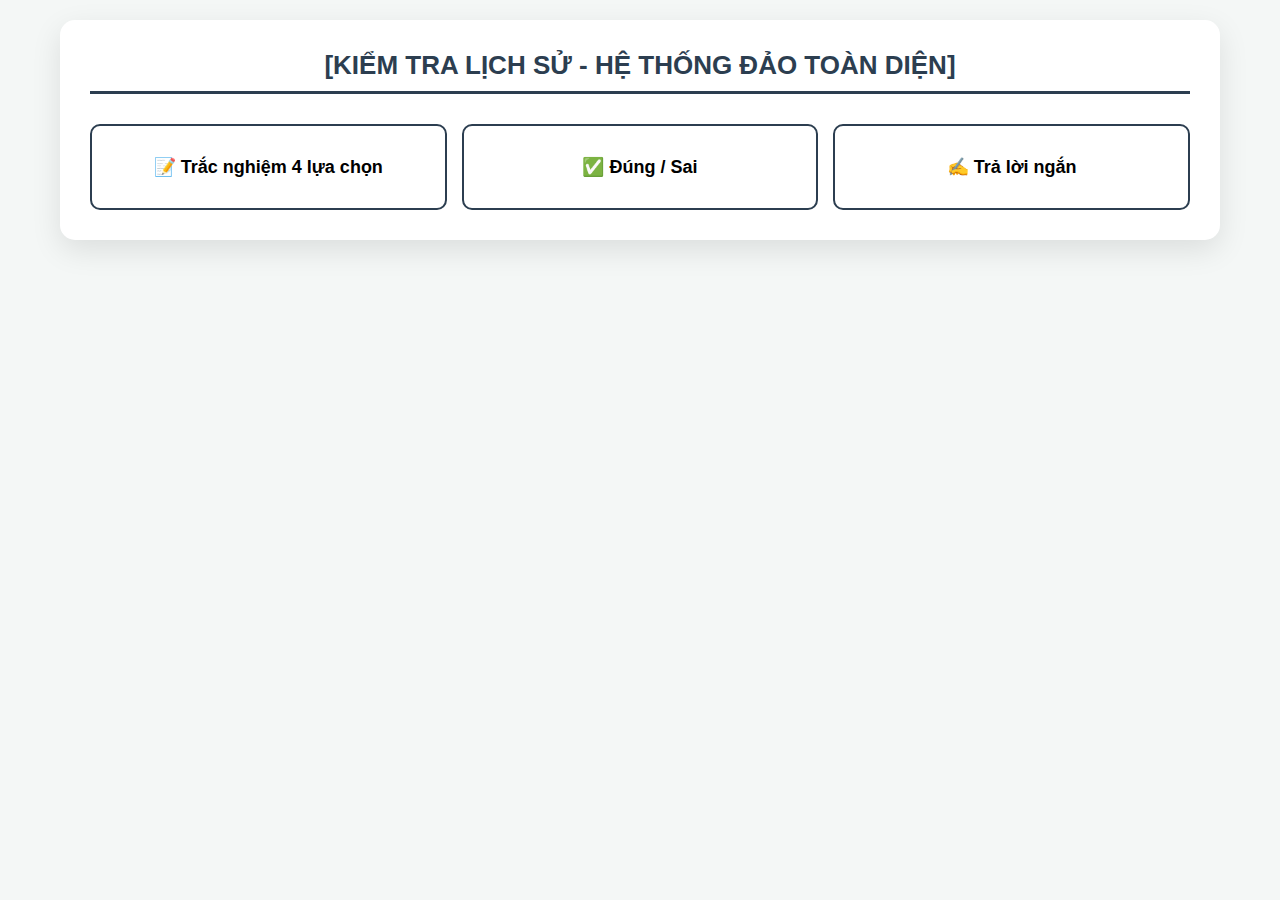
<file: index.html>
<!DOCTYPE html>
<html lang="vi">
<head>
    <meta charset="UTF-8">
    <title>Hệ thống Thi Online - Đảo Toàn Diện</title>
    <style>
        :root { 
            --p: #2c3e50; 
            --s: #27ae60; 
            --d: #e74c3c; 
            --bg: #f4f7f6; 
            --accent: #3498db;
        }
        body { font-family: 'Segoe UI', Tahoma, sans-serif; background: var(--bg); padding: 20px; margin: 0; }
        
        .container { max-width: 1100px; margin: auto; background: white; padding: 30px; border-radius: 15px; box-shadow: 0 10px 30px rgba(0,0,0,0.1); position: relative; }
        
        .exam-title { 
            text-align: center; color: var(--p); font-size: 26px; font-weight: bold; 
            margin-bottom: 30px; border-bottom: 3px solid var(--p); padding-bottom: 10px; 
            text-transform: uppercase;
        }

        /* Giao diện Menu */
        #main-menu { display: grid; grid-template-columns: repeat(auto-fit, minmax(250px, 1fr)); gap: 15px; }
        .box { 
            background: #fff; border: 2px solid var(--p); border-radius: 10px; padding: 30px; 
            text-align: center; cursor: pointer; transition: 0.3s; font-size: 18px; font-weight: bold; 
        }
        .box:hover { background: var(--p); color: white; transform: translateY(-3px); }

        /* Layout làm bài */
        #quiz-layout { display: flex; gap: 20px; display: none; }
        #questions-container { flex: 1; }
        
        /* Bảng điều hướng & Thời gian */
        .quiz-sidebar { 
            width: 250px; position: sticky; top: 20px; background: #fff; border: 2px solid #ddd; 
            border-radius: 10px; padding: 15px; height: fit-content; box-shadow: 0 4px 10px rgba(0,0,0,0.05);
        }
        .timer-box { 
            font-size: 24px; font-weight: bold; color: var(--d); text-align: center; 
            margin-bottom: 15px; padding: 10px; border: 2px solid var(--d); border-radius: 5px; background: #fff5f5;
        }
        .nav-grid { display: grid; grid-template-columns: repeat(5, 1fr); gap: 8px; }
        .nav-item { 
            padding: 10px 0; background: #eee; text-align: center; border-radius: 5px; 
            cursor: pointer; font-size: 14px; font-weight: bold; transition: 0.2s;
        }
        .nav-item.active { background: var(--accent); color: white; }
        .nav-item.done { background: var(--s); color: white; }

        /* Câu hỏi */
        .question-item { background: #fff; border: 1px solid #ddd; padding: 25px; margin-bottom: 20px; border-radius: 10px; scroll-margin-top: 20px; transition: 0.3s; }
        .question-item:hover { border-color: var(--accent); }
        .question-item b { color: var(--accent); font-size: 1.1em; }

        /* Toast thông báo phía trên */
        #status-toast {
            position: fixed; top: 20px; left: 50%; transform: translateX(-50%);
            background: rgba(44, 62, 80, 0.95); color: white; padding: 12px 30px;
            border-radius: 30px; font-weight: bold; z-index: 9999; display: none;
            box-shadow: 0 5px 15px rgba(0,0,0,0.3); animation: slideIn 0.3s ease;
        }
        @keyframes slideIn { from { top: -50px; opacity: 0; } to { top: 20px; opacity: 1; } }

        .btn { padding: 12px 20px; border: none; border-radius: 8px; cursor: pointer; font-weight: bold; margin: 5px; transition: 0.2s; }
        .btn-submit { background: var(--s); color: white; width: 100%; font-size: 18px; margin-top: 15px; box-shadow: 0 4px 0 #1e8449; }
        .btn-submit:active { transform: translateY(2px); box-shadow: none; }
        .btn-view { background: var(--accent); color: white; }
        
        #result-screen { display: none; text-align: center; }
        .score-big { font-size: 60px; color: #e67e22; margin: 15px 0; font-weight: 800; }
        .correct-ans { color: var(--s); font-weight: bold; background: #eafff2; padding: 2px 5px; border-radius: 4px; }
        .wrong-ans { color: var(--d); font-weight: bold; background: #fff0f0; padding: 2px 5px; border-radius: 4px; }
        
        input[type="text"] { padding: 12px; width: 100%; border: 2px solid #ddd; border-radius: 8px; margin-top: 10px; font-size: 16px; box-sizing: border-box; }
        input[type="text"]:focus { border-color: var(--accent); outline: none; }

        @media (max-width: 768px) {
            #quiz-layout { flex-direction: column; }
            .quiz-sidebar { width: 100%; position: static; }
        }
    </style>
</head>
<body>

<div id="status-toast"></div>

<div class="container">
    <div class="exam-title" id="display-title">[Tên đề thi]</div>

    <div id="main-menu">
        <div class="box" onclick="initSection('choice')">📝 Trắc nghiệm 4 lựa chọn</div>
        <div class="box" onclick="initSection('tf')">✅ Đúng / Sai</div>
        <div class="box" onclick="initSection('short')">✍️ Trả lời ngắn</div>
    </div>

    <div id="quiz-area" style="display:none;">
        <div id="quiz-layout">
            <div id="questions-container"></div>
            
            <div class="quiz-sidebar">
                <div class="timer-box" id="timer">40:00</div>
                <div style="margin-bottom: 10px; font-weight: bold; font-size: 14px;">DANH SÁCH CÂU HỎI:</div>
                <div class="nav-grid" id="nav-grid"></div>
                <button class="btn btn-submit" onclick="if(confirm('Bạn có chắc chắn muốn nộp bài?')) grade()">NỘP BÀI</button>
            </div>
        </div>
    </div>

    <div id="result-screen">
        <h2>🎉 KẾT QUẢ BÀI THI</h2>
        <div class="score-big" id="score-text">0/10</div>
        <div class="btn-group">
            <button class="btn btn-view" onclick="renderReview('correct')">Xem câu đúng</button>
            <button class="btn btn-view" onclick="renderReview('wrong')">Xem câu sai</button>
            <button class="btn btn-view" onclick="renderReview('all')">Xem toàn bộ đề</button>
        </div>
        <div id="review-list" style="text-align: left; margin-top: 25px;"></div>
        <button class="btn" style="background:#7f8c8d; color:white; margin-top: 20px;" onclick="location.reload()">Làm đề khác</button>
    </div>
</div>

<script>
// --- DỮ LIỆU GIÁO VIÊN ---
const RawData = {
    title: "KIỂM TRA LỊCH SỬ - HỆ THỐNG ĐẢO TOÀN DIỆN",
    choice_raw: `
Câu 1. Trong năm đầu sau Cách mạng tháng Tám năm 1945, nước Việt Nam Dân chủ Cộng hòa đứng trước khó khăn nào? 
A. Quân Pháp trở lại Đông Dương theo quy định của Hội nghị Pốtxđam. 
B. Các đảng phái trong nước đều câu kết với quân Trung Hoa Dân quốc . 
C. Nạn đói, nạn dốt, khó khăn về tài chính, giặc ngoại xâm và nội phản. 
D. Khối đoàn kết dân tộc bị chia rẽ sâu sắc, lực lượng chính trị suy yếu
Câu 2. Một trong những thuận lợi của nước Việt Nam Dân chủ Cộng hòa khi mới thành lập là
A. được Trung Quốc và Liên Xô giúp đỡ.
B. được các nước xã hội chủ nghĩa công nhận.
C. nhân dân đã giành được quyền làm chủ đất nước.
D. Phát xít Nhật đã được giải giáp khỏi nước ta.
Câu 3. Quân đội các nước với danh nghĩa Đồng minh vào nước ta sau năm 1945 là
A. quân Anh, quân Trung Hoa Dân quốc.	
B. quân Pháp, quân Anh.
C. quân Pháp, quân Trung Hoa Dân quốc.	
D. quân Anh, quân Mĩ.
Câu 4. Sự kiện đánh dấu việc thực dân Pháp chính thức mở đầu cuộc chiến tranh xâm lược Việt Nam lần thứ hai là
A. Pháp gây hấn ở Sài Gòn – Chợ Lớn khi nhân dân mít tinh.
B. quân Pháo chiếm đóng những nơi quan trọng ở Sài Gòn.
C. quân Pháp đánh úp trụ sở Ủy ban  Nhân dân Nam Bộ.
D. Pháp gửi tối hậu thư đòi quyền giữ gìn trật tự ở Hà Nội.
 Câu 5. Nhiệm vụ cấp bách của Cách mạng Việt Nam sau cách mạng tháng Tám năm 1945 là
A. củng cố chính quyền, chống Pháp và nội phản.
B. chống quân Đồng minh đang có âm mưu xâm lược trở lại.
C. chống bọn phản động ta sai của quân Đồng minh.
D.  xây dựng đất nước đi lên Chủ nghĩa xã hội.
Câu 6. Khi Pháp xâm lược Nam Bộ (9/1945), Đảng và Chính phủ Việt Nam đã có hành động nào để bảo vệ nền độc lập đất nước?
A. Đã tiến hành đàm phán khẩn cấp với Pháp.
B. Tố cáo hành vi của Pháp đến Liên hợp quốc .
C. Đưa toàn bộ quân đội vào Nam chiến đấu.
D. Huy động cả nước để chi viện cho Nam Bộ.
Câu 7. Quân Trung Hoa Dân quốc vào nước ta sau Cách mạng tháng Tám năm 1945 thực chất nhằm mục đích
A. lật đổ chính quyền cách mạng, tiêu diệt đảng cộng sản.
B. câu kết với bọn phản động để dựng lên chính phủ tay sai.
C. làm hậu thuẫn cho quân Mĩ chiếm Đông Dương.
D. giúp đỡ thực dân Pháp trở lại xâm lược Việt Nam.
Câu 8. Âm mưu chủ yếu của các thế lực phản động trong và ngoài nước đối với Việt Nam sau cách mạng tháng Tám năm 1945 là
A. bảo vệ chính quyền Trần Trọng Kim.              
B. đưa thực dân Pháp quay trở lại xâm lược .
C. mở đường cho đế quốc Mĩ xâm lược VN.         
D. chống phá chính quyền cách mạng VN.
Câu 9. Cuộc chiến đấu của nhân dân Nam bộ trong những ngày đầu thực dân Pháp quay lại xâm lược Việt Nam đã
A. ngăn chặn hoàn toàn cuộc chiến  với thực dân Pháp.          
B. khắc phục được nhiều  khó khăn do chế độ cũ để lại .
C. bảo vệ vững chắc nền độc lập non trẻ của Việt Nam.        
D. tạo tiền đề cho cuộc trường kì kháng chiến của dân tộc.
 Câu 10. Cuộc chiến đấu của nhân dân Nam bộ trong những ngày đầu thực dân Pháp quay lại xâm lược Việt Nam đã chứng minh
A. sự đúng đắn của đường lối kháng chiến chống Pháp của Đảng. 
B. sự chuẩn bị đầy đủ về lực lượng của ta trước âm mưu mới của kẻ thù .       
C. quyết tâm của ta trong việc bảo vệ thành quả  của cách mạng.    
D. thực 
dân Pháp đã thất bại hoàn toàn trong âm mưu mới.
Câu 11. Cuộc kháng chiến chống thực dân Pháp của nhân dân Việt Nam bùng nổ (1945) trong bối cảnh quốc tế nào sau đây?
A. Nhân dân Việt Nam đã trở thành người làm chủ đất nước
B. Lực lượng vũ trang ba thứ quân có sự phát triển vượt bậc
C. Phong trào giải phóng dân tộc ở các nước thuộc địa phát triển.
D. Chế độ xã hội mới, tiến bộ ở Việt Nam đang được củng cố.
Câu 12.  Cuộc kháng chiến chống Pháp của nhân dân Việt Nam (1945- 1954) diễn ra trong điều kiện
A. quan hệ quốc tế bị chi phối bởi trật tự hai cực I-an-ta.
B. nguy cơ chiến tranh thế giới hai đe dọa toàn nhân loại.
C. chế độ xã hội chủ nghĩa ở Liên Xô khủng hoảng sâu sắc.
D. trât tự thế giới đa cực đang trong giai đoạn hình thành.
Câu 13.  Sau cách mạng tháng Tám năm 1945, thực dân đế quốc nào sau đây đã quay trở lại xâm lược Việt Nam?
A. Anh.
B. Pháp          
C. Mỹ             
D. Nhật
Câu 14. Sự kiện nào trực tiếp dẫn đến cuộc kháng chiến toàn quốc chống thực dân Pháp của nhân dân Việt Nam bùng nổ vào ngày 19 – 12 – 1946?
A. Quân Pháp đánh úp trụ sở Uy ban nhân dân Nam Bộ.
B. Pháp gửi tối hậu thư cho Chính phủ Việt Nam Dân chủ Cộng hòa.
C. Chủ tịch Hồ Chí Minh ra “Lời kêu gọi Toàn quốc kháng chiến”. 
D. Quân Pháp mở chiến dịch tấn công quy mô lớn lên Việt Bắc
Câu 15. Đảng, Chính phủ và Chủ tịch Hồ Chí Minh quyết định phát động cuộc kháng chiến toàn quốc chống thực dân Pháp xâm lược (19/12/1946) là do
A. Việt Nam đã tranh thủ được sự ủng hộ của Liên Xô và một số nước khác.
B. quá trình chuẩn bị lực lượng của Việt Nam cho cuộc kháng chiến đã hoàn tất.
C. Pháp ráo riết chuẩn bị lực lượng quân sự để tiến hành xâm lược Việt Nam.
D. Việt Nam không thể tiếp tục sử dụng biện pháp hòa bình với Pháp được nữa.
Câu 16. Cuộc chiến đấu chống thực dân Pháp ở các đô thị phía Bắc vĩ tuyến 16 (cuối 1946 – đầu 1947) đã
A. tiêu diệt hoàn toàn lực lượng chủ lực của địch tại các đô thị.
B. làm phá sản kế hoạch đánh nhanh thắng nhanh của Pháp.
C. mở ra bước phát triển mới của cuộc kháng chiến toàn quốc.
D. củng cố niềm tin của quân dân ta vào thắng lợi kháng chiến.
Câu 17. Cuộc chiến đấu của quân dân Việt Nam tại các đô thị phía Bắc vĩ tuyến 16 từ cuối năm 1946 đến đầu năm 1947 có nhiệm vụ trọng tâm là 
 A. giữ thế chủ động trên chiến trường chính Bắc Bộ.         
B. đưa cả nước bước vào kháng chiến lâu dài. 
C. phá hủy toàn bộ phương tiện vật chất của Pháp.             
D. tiêu diệt toàn bộ binh lực Pháp. 
Câu 18. Âm mư¬u “đánh nhanh, thắng nhanh” của Pháp bị thất bại hoàn toàn bởi chiến thắng nào của ta? 
A. Chiến dịch Việt Bắc thu  -đông 1947. 
B. Chiến dịch biên giới thu - đông 1950 
C. Cuộc Tiến công chiến lược đông – xuân 1953-1954 	        
D. Chiến dịch Điện Biên Phủ 1954 
Câu 19. Tháng 2-1951, tại Vinh Quang (Chiêm Hóa-Tuyên Quang) đã diễn ra sự kiện nào dưới đây?
A. Đại hội Chiến sĩ thi đua và cán bộ gương mẫu toàn quốc lần I.
B. Đại hội thống nhất Mặt trận Việt Minh và Hội Liên Việt.
C. Hội nghị đại biểu thành lập Liên minh nhân Việt-Minh-Lào.
D. Đại hội đại biểu toàn quốc lần thứ II của Đảng Cộng sản Đông Dương.
Câu 20. Đại hội đại biểu toàn quốc lần thứ 2 của Đảng (2/1951) quyết định đưa Đảng ra hoạt động công khai với tên gọi mới là	
A. Đảng Cộng Sản Đông Dư¬ơng.		
B. Đảng Lao động Việt Nam.
C. Đảng Cộng Sản Việt Nam. 		
D. Đảng Lao động Đông D¬ương. 
Câu 21. Để làm phá sản kế hoạch Rơve của Pháp, tháng 6-1950 Đảng Cộng sản Đông Dương quyết định mở chiến dịch nào sau đây?
A. Hồ Chí Minh. 		
B. Việt Bắc thu - đông.
C. Biên giới thu - đông. 		
D. Điện Biên Phủ.
Câu 22. Chiến dịch Biên giới thu - đông năm 1950 ở Việt Nam được tiến hành trong bối cảnh lịch sử nào sau đây?
A. Thực dân Pháp mở cuộc tấn công quy mô lớn lên Việt Bắc.
B. Thực dân Pháp lâm vào thế bị động trên chiến trường chính
C. Thực dân Pháp buộc phải chuyển sang đánh lâu dài với ta.
D. Mĩ đang hỗ trợ thực dân Pháp triển khai kế hoạch Nava.
Câu 25. Nội dung nào sau đây là ý nghĩa của chiến dịch Việt Bắc thu – đông năm 1947?
A. Phá vỡ thế bị bao vây cô lập của cách mạng Việt Nam. 
B. Làm thay đổi tương quan lực lượng có lợi cho cách mạng. 
C. Pháp buộc phải chuyển từ “đánh nhanh thắng nhanh” sang “đánh lâu dài” với ta. 
D. Làm cho quân Pháp phải lệ thuộc hoàn toàn vào Mĩ. 
Câu 26. Nội dung nào dưới đây phản ánh không đúng về cuộc chiến đấu trong các đô thị phía Bắc vĩ tuyến 16 ở Việt Nam (1946 - 1947)?
A. Tạo điều kiện cho cả nước bước vào kháng chiến lâu dài.
B. Làm phá sản hoàn toàn kế hoạch quân sự Nava của Pháp.
C. Thể hiện tinh thần chiến đấu dũng cảm của quân dân ta.
D. Là một thắng lợi quân sự tiêu biểu của nhân dân ta.
Câu 27. Nhiệm vụ chủ yếu của quân dân Việt Nam trong cuộc chiến đấu chống thực dân Pháp ở các đô thị phía Bắc vĩ tuyến 16 (từ tháng 12/1946 đến tháng 2/1947) là
A. bảo vệ Hà Nội và các đô thị.          
B. củng cố hậu phương kháng chiến.
C. tiêu diệt toàn bộ sinh lực địch.         
D. giam chân quân Pháp tại các đô thị.
Câu 28. Chiến dịch Việt Bắc thu- đông (1947) và Biên giới thu- đông (1950) của quân dân Việt Nam đều
A. chủ động tiến công Pháp.                
B. thực hiện chiến tranh nhân dân.      
C. mở ra bước phát triển mới của cuộc kháng chiến.
D. làm phá sản kế hoạch đánh nhanh thắng nhanh của Pháp.
Câu 29. Một trong những điểm khác nhau cơ bản giữa chiến dịch Biên giới thu – đông năm 1950 với chiến dịch Việt Bắc thu – đông năm 1947 của quân dân Việt Nam là
A. tinh thần quyết tâm của dân tộc.            
B. lực lượng tham gia chiến dịch.
C. bối cảnh quốc tế mở chiến dịch.             
D. lực lượng chỉ đạo chiến dịch.
Câu 30. Điểm khác nhau của chiến dịch Việt Bắc thu - đông năm 1947 so với chiến dịch biên giới thu - đông năm 1950 của quân dân Việt Nam là về 
A. đối tượng tác chiến.                                                 
B. địa hình tác chiến. 
C. loại hình chiến dịch.                                                 
D. lực lượng chủ yếu
Câu 31. Thắng lợi quân sự của quân dân ta trong thu đông năm 1947 đã buộc thực dân Pháp rút đại bộ phận quân khỏi
A. Tây Nguyên.	
B. Việt Bắc .	
C. Bắc Bộ.	
D. Tây Bắc.
Câu 32. Đại hội đại biểu nào của Đảng được coi là “Đại hội Kháng chiến thắng lợi”?
A. Đại hội đại biểu lần thứ I (1935).          
B. Đại hội đại biểu lần thứ II (1951).
C. Đại hội đại biểu lần thứ III (1960).       
D. Đại hội đại biểu lần thứ IV (1976). 
Câu 33.  Năm 1953, thực dân Pháp đề ra kế hoạch Nava nhằm mục đích
A. khóa chặt biên giới Việt - Trung.	
B. cô lập căn cứ địa Việt Bắc .
C. kết thúc chiến tranh trong danh dự.	
D. quốc tế hóa chiến tranh Đông Dương.
Câu 34.  Trong những năm 1953 - 1954, để can thiệp sâu vào chiến tranh Đông Dương, Mỹ đã
A. ký với Pháp Hiệp định phòng thủ chung Đông Dương. 
B. ồ ạt đưa quân Mỹ và quân Đồng minh vào miền Nam.
C. dựng chính quyền tay sai Ngô Đình Diệm ở miền Nam.
D. tăng cường viện trợ cho Pháp thực hiện kế hoạch Nava. 
Câu 35. “Chủ động mở những cuộc tiến công tại những địa bàn trọng yếu buộc địch phải phân tán lực lượng” là
A. nhiệm vụ chính của quân ta trong chiến dịch Biên giới thu đông 1950
B. phương hướng chiến lược của quân ta trong đông xuân 1953 – 1954.
C. phương châm tác chiến của quân ta trong chiến dịch Điện Biên Phủ.
D. lối đánh xuyên suốt của quân ta trong các chiến dịch kháng chiến chống Pháp.	
Câu 36. Trong giai đoạn từ 1954 đến 1958, mục tiêu đấu tranh chủ yếu của nhân dân miền Nam Việt Nam là
 
A. đòi Mỹ - Diệm thi hành Hiệp định Giơ-ne-vơ.
B. xây dựng và phát triển các lực lượng vũ trang.
C. chuẩn bị tổ chức các cuộc phản công quân sự.
D. xây dựng các căn cứ địa ở nông thôn, rừng núi.




 
Câu 37. Nghị quyết 15 của Ban Chấp hành Trung ương Đảng Lao động Việt Nam (1959) đã quyết định
A. tiến hành chiến tranh du kích, xây dựng các căn cứ địa.
B. phát lệnh tổng khởi nghĩa giành chính quyền trên toàn miền Nam. 
C. để nhân dân nhân miền Nam sử dụng bạo lực cách mạng. 
D. phái lực lượng ra miền Bắc chở vũ khí vào Nam đánh Mỹ.
Câu 38. Nội dung nào sau đây không phải là ý nghĩa của phong trào “Đồng khởi" (1959 - 1960) ở miền Nam Việt Nam?
 
A. Lung lay tận gốc chính quyền Ngô Đình Diệm.
B. Đánh bại "Chiến tranh cục bộ" của đế quốc Mỹ.
C. Bước phát triển mới của cách mạng miền Nam.
D. Cách mạng miền Nam chuyển sang thế tiến công.




 
Câu 39. Hai cuộc kháng chiến của nhân dân Việt Nam chống thực dân Pháp và đế quốc Mỹ xâm lược (1945 - 1975) đều được phát động trong điều kiện quốc tế nào sau đây?
A. Có sự ủng hộ của phe xã hội chủ nghĩa.
B. Chiến tranh thế giới thứ hai đang đến hồi kết.
C. Quan hệ quốc tế đang có diễn biến phức tạp.
D. Xu thế toàn cầu hóa đã xuất hiện ở châu Âu.
Câu 40. Trong những năm 1954 - 1960, miền Bắc Việt Nam đã thực hiện nhiều nhiệm vụ khác nhau, nhưng không có nhiệm vụ nào sau đây?
A. Xây dựng kinh tế thị trường theo định hướng xã hội chủ nghĩa.
B. Cải tạo quan hệ sản xuất, bước đầu phát triển kinh tế - xã hội.
C. Thực hiện khôi phục kinh tế, hàn gắn vết thương chiến tranh.
D. Hoàn thành việc cải cách ruộng đất để "người cày có ruộng".
Câu 41. Nội dung nào sau đây là hình thức đấu tranh chủ yếu chống chế độ Mỹ - Diệm của nhân dân miền Nam Việt Nam trong thời gian đầu sau Hiệp định Giơ-ne-vơ (1954)? 
A. Tổng tiến công và nổi dậy.		
B. Đấu tranh chính trị hòa bình.
C. Dùng bạo lực cách mạng.		
D. Đấu tranh cải lương
Câu 42. Sự kiện nào sau đây trong giai đoạn 1954 - 1960 đánh dấu bước phát triển nhảy vọt của cách mạng miền Nam Việt Nam?
A. Phong trào Đồng khởi.			
B. Phong trào chống phá bình định.
C. Phong trào phá ấp chiến lược.	
D. Phong trào "Ba sẵn sàng".
Câu 43. Từ trong phong trào Đồng khởi ở miền Nam Việt Nam, tổ chức đoàn thể chính trị nào sau đây đã ra đời?
 
A. Liên minh Nhân dân Việt - Miên - Lào.
B. Việt Nam Độc lập Đồng minh (Việt Minh).
C. Mặt trận Thống nhất dân tộc phản đế Đông Dương.
D. Mặt trận Dân tộc giải phóng miền Nam Việt Nam. 
Câu 44. Đặc điểm nổi bật nhất của Việt Nam sau khi Hiệp định Giơnevơ năm 1954 về Đông Dương được kí kết là
A. Pháp rút khỏi miền Bắc, miền Bắc nước ta hoàn toàn giải phóng.	
B. đất nước tạm thời bị chia cắt làm 2 miền với 2 chế độ chính trị khác nhau.
C. Pháp chấm dứt chiến tranh xâm lược Đông Dương, rút hết quân về nước.
D. Ngô Đình Diệm lên nắm quyền, Mĩ âm mưu chia cắt lâu dài Việt Nam.
Câu 45. Hội nghị lần thứ 15 Ban Chấp hành Trung ương Đảng Lao động Việt Nam (tháng 1/1959) quyết định để nhân dân miền Nam sử dụng bạo lực cách mạng vì
A. thời cơ để nhân dân miền Nam khởi nghĩa giành chính quyền đã chín muồi.
B. Mĩ – Diệm sử dụng bạo lực phản cách mạng để đàn áp nhân dân miền Nam.
C. chính quyền tay sai Ngô Đình Diệm rơi vào tinh trạng khủng hoảng.	
D. Mĩ đã đưa quân vào miền Nam trực tiếp tham chiến.
Câu 46. Đặc điểm lớn nhất của cách mạng Việt Nam thời kỳ 1954 – 1975 là một Đảng lãnh đạo 
A. cả nước thực hiện cuộc cách mạng tư sản dân quyền.	
B. cả nước thực hiện cuộc cách mạng xã hội chủ nghĩa.
C. đồng thời hai nhiệm vụ chiến lược cách mạng ở hai miền đất nước.	
D. cả nước khôi phục kinh tế, hàn gắn vết thương chiến tranh.
Câu 47. Phong trào “Đồng khởi” (1959 – 1960) ở miền Nam Việt Nam có ý nghĩa nào sau đây?
A. Giáng một đòn nặng nề vào chính sách thực dân mới của Mỹ ở miền Nam.
B. Tiếp tục giữ vững và phát huy thế chủ động tiến công của cách mạng miền Nam.
C. Bắt đầu chuyển cuộc kháng chiến chống Mỹ sang giai đoạn “vừa đánh vừa đàm”.
D. Buộc Mĩ phải tuyên bố “Mĩ hóa” trở lại chiến tranh xâm lược Việt Nam.
Câu 48. Với chiến thắng của phong trào “Đồng khởi”, quân và dân miền Nam đã làm phá sản chiến lược chiến tranh nào của Mỹ?
A.“Chiến tranh đặc biệt”.  		
B. “Việt Nam hoá chiến tranh”.
C.“Chiến tranh cục bộ”.			
D. “Chiến tranh đơn phương”.
Câu 49. Từ năm 1954 – 1960, nhiệm vụ chủ yếu của nhân dân miền Bắc Việt Nam là
A. chống đế quốc Mĩ và tay sai, khôi phục kinh tế, cải tạo quan hệ sản xuất.	
B. xây dựng cơ sở vật chất cho chủ nghĩa xã hội, cải tạo quan hệ sản xuất.	
C. khôi phục kinh tế, xây dựng cơ sở vật chất cho chủ nghĩa xã hội.	
D. hoàn thành cải cách ruộng đất, khôi phục kinh tế, cải tạo quan hệ sản xuất.
Câu 50. Đường lối thể hiện sự lãnh đạo sáng suốt, độc đáo của Đảng Lao động Việt Nam ngay sau khi hiệp định Giơ-ne-vơ năm 1954 về Đông Dương được kí kết là
A. Tiến hành cách mạng dân tộc dân chủ nhân dân ở miền Nam 
B. Hoàn thành cuộc cách mạng dân tộc dân chủ nhân dân trong cả nước .
C. Tiến hành đồng thời hai nhiệm vụ cách mạng chiến lược ở hai miền đất nước.
D. Tiến hành duy nhất một cuộc cách mạng xã hội chủ nghĩa ở miền Bắc 
 
Câu 51. Chiến lược “Chiến tranh đặc biệt” của Mỹ tiến hành ở miền Nam Việt Nam trong những năm 1961-1965 có âm mưu cơ bản là
 
A. dùng người Việt đánh người Việt.
B. đưa quân chư hầu vào miền Nam.
C. mở rộng phá hoại miền Bắc.	
D. dùng người Đông Dương đánh người Đông Dương.
Câu 52. Lực lượng đóng vai trò nòng cốt trong chiến lược “Chiến tranh đặc biệt” của Mỹ ở miền Nam Việt Nam (1961-1965) là
A. quân đội Sài Gòn. 					
B. quân viễn chinh Mỹ.
C. quân đồng minh Mỹ. 				
D. quân đội Anh.
Câu 53. “Ấp chiến lược” được coi là “xương sống”, “quốc sách” của chiến lược chiến tranh nào Mỹ thực hiện ở miền Nam Viêt Nam từ 1961-1965?
 
A. Chiến tranh đặc biệt.	
B. Chiến tranh Cục bộ.
C. Việt Nam hóa chiến tranh.
D. Đông Dương hóa chiến tranh.



 
Câu 54. Trên mặt trận quân sự, chiến thắng nào của quân dân ta đã mở ra khả năng đánh bại "Chiến tranh đặc biệt" (1961 – 1965) của Mỹ?
A. Bình Giã (Bà Rịa).				
B. Ba Gia (Quảng Ngãi).
C. Đồng Xoài (Biên Hoà).			
D. Ấp Bắc (Mĩ Tho).
Câu 55. Chiến thắng nào đã bước đầu đánh bại chiến thuật quân sự “trực thăng vận”, “ thiết xa vận” của Mỹ trong chiến lược “Chiến tranh đặc biệt” (1961 – 1965)?
A. Chiến thắng Bình Giã.			
B. Chiến thắng Đồng Khởi.
C. Chiến Thắng Vạn Tường.			
D. Chiến thắng Ấp Bắc.
Câu 56. Một trong những thắng lợi của quân dân miền Nam Việt Nam góp phần làm phá sản chiến lược Chiến tranh đặc biệt (1961 - 1965) của Mỹ là
A. Đoan Hùng.		
B. Đông Khê.		
C. Thất Khê.		
D. Ba Gia.
Câu 57. Thắng lợi nào của quân dân miền Nam Việt Nam trong những năm 1961-1965 đã làm phá sản về cơ bản chiến lược “Chiến tranh đặc biệt” của Mỹ?
A. Ấp Bắc - Mĩ Tho.				
B. Bình Giã - Bà Rịa
C. An Lão - Bình Định.			
D. Đồng Xoài- Bình Phước.
Câu 58. Những chiến thắng nào làm phá sản hoàn toàn chiến lược “Chiến tranh đặc biệt” (1961 – 1965) của Mỹ ở miền Nam Việt Nam?
A. An Lão, Ba Gia, Đồng Xoài.		
B. Núi Thành, Ba Gia, Đồng Xoài.
C. Ba Gia, Đồng Xoài, Vạn Tường.		
D. An Lão, Ba Gia, Phước Long.
Câu 59. Để tạo cớ gây ra cuộc chiến tranh phá hoại miền Bắc Việt Nam lần thứ nhất năm 1965, Mỹ đã sử dụng thủ đoạn nào?
 
A. Dựng lên “Sự kiện Vịnh Bắc Bộ”.	
B. Hoạt động khiêu kích ở đảo Cồn Cỏ.
C. Buộc tội miền Bắc chi viện cho miền Nam.
D. Tố cáo miền Bắc xâm lược miền Nam.





.
 
Câu 60. Trong những năm 1965 – 1968, đế quốc Mỹ thực hiện chiến lược chiến tranh nào ở miền Nam Việt Nam?
A. Chiến tranh đặc biệt.			
B. Chiến tranh cục bộ.	
C. Việt Nam hóa chiến tranh.			
D. Đông Dương hóa chiến tranh.
Câu 61. So sánh lực lượng ở miền Nam thay đổi lớn theo hướng có lợi cho cách mạng Việt Nam từ sau sự kiện nào sau đây?
 
A. Chiến dịch Đường 9 - Khe Sanh (1969).
B. Chiến dịch Phước Bình - Bù Đốp (1969).
C. Đàm phán bốn bên tại Hội nghị Pa-ri (1969).
D. Hiệp định Pa-ri được kí kết (1973).




 
Câu 62. Trong cuộc chiến tranh xâm lược miền Nam Việt Nam (1954 – 1975), chiến lược “Chiến tranh cục bộ” của Mỹ có điểm gì khác biệt với chiến lược “Chiến tranh đặc biệt”?
A. Âm mưu lâu dài.				
B. Lực lượng thực hiện chủ yếu.
C. Loại hình chiến tranh.			
D. Bối cảnh Chiến tranh lạnh.
Câu 63. Điểm giống nhau cơ bản trong các chiến lược “Chiến tranh đặc biệt”, “Chiến tranh cục bộ” và “Việt nam hóa chiến tranh” của Mỹ thực hiện ở Việt Nam trong những năm 1954-1975) là gì?
 
A. loại hình chiến tranh xâm lược thực dân mới.
B. loại hình chiến tranh xâm lược thực dân kiểu cũ.
C. loại hình chiến tranh tổng lực.	
D. loại hình chiến tranh toàn diện.




 
Câu 64. Thắng lợi nào của quân dân miền Nam Việt Nam đã mở ra khả năng đánh thắng Mỹ trong chiến lược “Chiến tranh cục bộ” (1965-1968)?
A. Vạn Tường.		
B. Ấp Bắc .		
C. Núi Thành.		
D. Bình Giã.
Câu 65. Chiến thắng nào được coi là "Ấp Bắc" đối với quân Mỹ, mở đầu cao trào "Tìm Mĩ mà đánh, lùng ngụy mà diệt" trên khắp miền Nam Việt Nam?
A. Bình Giã.		
B. Đồng Khởi.		
C. Vạn Tường.		
D. Ấp Bắc.
Câu 66. Thắng lợi nào sau đây đánh dấu sự phá sản hoàn toàn của chiến lược “Chiến tranh cục bộ” (1965-1968) của Mỹ ở Việt Nam?
A. Phong trào Đồng khởi.					
B. Chiến dịch Tây Nguyên.
C. Chiến thắng Mậu Thân 1968.				
D. Chiến dịch Hồ Chí Minh. 
Câu 67. Cuộc Tổng tiến công và nổi dậy Xuân Mậu Thân (1968) của quân dân miền Nam Việt Nam đã buộc Mỹ
A. tuyên bố "Mỹ hóa" chiến tranh xâm lược miền Nam Việt Nam.
B. kí Hiệp định Pari về chấm dứt chiến tranh ở Việt Nam.
C. chấm dứt không điều kiện chiến tranh phá hoại miền Bắc.
D. rút toàn bộ quân đội ra khỏi miền Nam Việt Nam.
Câu 68. Một trong những ý nghĩa của cuộc Tổng tiến công và nổi dậy xuân Mậu Thân 1968 ở miền Nam Việt Nam là  
A. buộc Pháp chấm dứt chiến tranh phá hoại miền Bắc. 
B. buộc Mỹ chấp nhận bàn đàm phán với ta tại Pari. 
C. buộc Pháp phải kí Hiệp định Giơ ne vơ.
D. mở ra cơ hội cho Việt Nam gia nhập khối Asean. 
Câu 69. Sau cuộc tổng tiến công và nổi dậy xuân Mậu Thân năm 1968 của quân dân Việt Nam, Mỹ tuyên bố “phi Mỹ hóa” chiến tranh tức thừa nhận sự thất bại của chiến lược
A. Chiến tranh một phía. 			
B. Chiến tranh đặc biệt.
C. Chiến tranh cục bộ.				
D. Việt Nam hóa chiến tranh.
Câu 70. Phong trào đấu tranh chính trị của quân dân Việt Nam trong cuộc chiến đấu chống “Chiến tranh cục bộ” (1965-1968) của Mỹ đòi
 
A. Mỹ thi hành Hiệp định Giơ-ne-vơ.
B. quyền tự do dân chủ, cơm áo, hòa bình.
C. Mỹ rút về nước và đòi tự do dân chủ.
D. chống sự đàn áp của chính quyền Diệm.     `,
    choice_ans: "1C 2C 3A 4C 5A 6D 7A 8D 9D 10C 11C 12A 13B 14B 15D 16D 17B 18A 19D 20B 21C 22C 25C 26B 27D 28B 29C 30C 31C 32B 33C 34D 35B 36A 37C 38B 39C 40A 41B 42A 43D 44B 45B 46C 47A 48D 49D 50C 51A 52A 53A 54A 55D 56C 57A 58A 59A 60A 61D 62B 63A 64A 65C 66C 67C 68B 69C 70C", 

    tf_raw: `
Câu 71: Đọc đoạn tư liệu sau đây, trong mỗi ý A, B, C, D, học sinh chọn đúng hoặc sai.
“…Rạng sáng ngày 23/9/1945, được sự giúp đỡ của quân đội Anh, thực dân Pháp chính thức bội ước, cho hàng ngàn lính nổ súng tấn công, đánh chiếm Sài Gòn, chính thức mở ra cuộc chiến tranh xâm lược nước ta lần thứ hai.  “Sơn hà nguy biến”, Xứ ủy, Ủy ban nhân dân, Ủy ban Kháng chiến Nam bộ và Đại diện Tổng bộ Việt Minh đã thống nhất ra Lời kêu gọi  đồng bào cầm vũ khí đánh đuổi quân xâm lược. Nam Bộ bước vào cuộc chiến trực diện với kẻ thù.
Ngày 26/9/1945, qua làn sóng của Đài Tiếng nói Việt Nam, Chủ tịch Hồ chí Minh kêu gọi; “Hỡi đồng bào Nam bộ! Nước ta vừa tranh quyền độc lập, thì đã gặp nạn ngoại xâm... Tôi chắc và đồng bào cả nước đều chắc vào lòng kiên quyết ái quốc của đồng bào Nam bộ. Chúng ta nên nhớ lời nói oanh liệt của nhà đại cách mạng Pháp “thà chết tự do còn hơn sống nô lệ” ... Chúng ta nhất định thắng lợi vì chúng ta có lực lượng đoàn kết của cả quốc dân. Chúng ta nhất định thắng lợi vì cuộc đấu tranh của chúng ta là chính đáng”..”.
( Trích Nam Bộ kháng chiến - Hào khí và quyết tâm bảo vệ  nền độc lập, tự do của nước nhà, báo điện tử Đảng bộ Tỉnh Quảng Ngãi, 9/2021)
a) Thực dân Anh vào Đông Dương giải giáp phát xít Nhật với danh nghĩa đại diện của phe Đồng minh.
b) Kẻ thù nguy hiểm nhất của nước Việt Nam Dân chủ Cộng hòa sau cách mạng tháng Tám là thực dân Pháp.
c) Trước dã tâm xâm lược của kẻ thù, nhân dân Nam Bộ kiên trì đấu tranh bằng con đường hòa bình để giữ vững thành quả cách mạng.
d) Trong lời kêu gọi ngày 26/9/1945, Chủ tịch Hồ chí Minh kêu gọi toàn quốc kháng chiến để bảo vệ nền độc lập nước nhà.
Câu 72: Đọc đoạn tư liệu sau đây, trong mỗi ý A, B, C, D, học sinh chọn đúng hoặc sai.
Cuộc chiến đấu của quân và dân ta ở tại đô thị [phía Bắc vĩ tuyến 16] suốt gần ba tháng có ý nghĩa rất lớn. Ta đã chủ động mở đầu cuộc kháng chiến toàn quốc đúng lúc, khi khả năng hòa hoãn không còn, ta có chuẩn bị và viện binh Pháp còn lênh đênh trên biển. Ngoài việc làm tiêu hao, tiêu diệt một bộ phận địch, ta đã bảo vệ an toàn cơ quan đầu não và bảo tồn lực lượng kháng chiến, giành được khoảng thời gian chiến lược quý báu để tiếp tục chuyển đất nước vào thời chiến và đẩy lùi âm mưu đánh nhanh thắng nhanh của địch.
           (Viện Lịch sử quân sự Việt Nam, Lịch sử quân sự Việt Nam, tập 10: Cuộc kháng chiến chống thực dân Pháp (1945 – 1954), NXB Chính trị Quốc gia Sự thật, 2019, tr. 71).
a) Cuộc chiến đấu ở các đô thị phía Bắc vĩ tuyến 16 là thắng lợi quân sự mở đầu của quân dân ta trong cuộc kháng chiến toàn quốc chống thực dân Pháp.
b) Cuộc chiến đấu ở các đô thị phía Bắc vĩ tuyến 16 đã bảo vệ an toàn cơ quan đầu não và những đô thị trọng yếu, tiêu diệt một bộ phận quan trọng sinh lực địch.
c) Nối tiếp cuộc kháng chiến chống thực dân Pháp trở lại xâm lược Nam Bộ (1945), cuộc chiến đấu ở các đô thị phía Bắc vĩ tuyến 16 đã làm phá sản hoàn toàn kế hoạch “đánh nhanh thắng nhanh” của Pháp.
d) Cuộc chiến đấu ở các đô thị phía Bắc vĩ tuyến 16 và chiến dịch Biên giới thu đông 1950 đều là những chiến dịch do ta chủ động tiến hành, đạt được mục tiêu ban đầu đề ra.
Câu 73: Đọc đoạn tư liệu sau đây, trong mỗi ý A, B, C, D, học sinh chọn đúng hoặc sai.
Chiến dịch Việt Bắc là chiến dịch phản công lớn đầu tiên của lực lượng vũ trang cách mạng. Chiến thắng Việt Bắc cùng với thắng lợi trên các chiến trường khác trong thu đông năm 1947 đã đưa cuộc kháng chiến chống thực dân Pháp của nhân dân ta sang giai đoạn lịch sử mới.
                     (Nguyễn Quang Ngọc (Chủ biên), Tiến trình lịch sử Việt Nam, NXB Giáo dục, 2007, tr.313)
a) Chiến dịch Việt Bắc là chiến dịch phản công lớn đầu tiên và cũng là thắng lợi quân sự đầu tiên của quân dân ta trong kháng chiến chống Pháp.
b) Chiến dịch Việt Bắc góp phần đưa cuộc kháng chiến chống Pháp của nhân dân ta sang giai đoạn lịch sử mới vì đã làm thất bại hoàn toàn kế hoạch “đánh nhanh thắng nhanh” của thực dân Pháp.
c) Cuộc chiến đấu ở các đô thị phía Bắc vĩ tuyến 16 (cuối 1946 – đầu 1947) và chiến dịch Việt Bắc thu đông 1947 có sự khác biệt về địa hình tác chiến, lực lượng lãnh đạo và lực lượng chủ lực tham gia.
d) Chiến dịch Việt Bắc thu đông 1947 và chiến dịch Biên giới thu đông năm 1950 đều là những chiến dịch ta chủ động tấn công, đạt được mục tiêu.
Câu 74. Đọc đoạn sau: Bảy năm sau sự kiện Điện Biên Phủ, ký giả người Pháp J. Roa, trong cuốn sách Trận Điện Biên Phủ ghi nhận: “Trong toàn thế giới, trận Oa-téc-lô cũng ít tiếng vang hơn... Đó là một trong những thất bại lớn của phương Tây, báo hiệu sự tan rã của các thuộc địa và sự cáo chung của một nền cộng hòa. Tiếng sấm của sự kiện Điện Biên Phủ vẫn còn đang âm vang”2. 
Cũng với nhận định như thế, Bernard Fall, nhà sử học Mỹ gốc Pháp viết: “Chúng ta không có quyền được quên cuộc chiến này. Dù ta muốn hay không muốn, cuộc chiến tranh đó vẫn còn ảnh hưởng đến chúng ta nhiều chục năm nữa”.3
(2, 3. Dẫn theo: Đỗ Thiện, Đinh Kim Khánh: Tiếng sấm Điện Biên Phủ, Nxb QĐND, H, 1984, tr. 284, 28)
Các dữ kiện trên cho biết: trong mỗi ý A, B, C, D, học sinh chọn đúng hoặc sai.
a) Trận Trận Điện Biên Phủ năm 1954, được đánh giá là “Lừng lẫy năm châu chấn động địa cầu”.
b) Trận Điện Biên Phủ là thắng lợi quân sự quyết định, buộc Pháp phải kí Hiệp định Giơnevơ cộng nhận độc lập chủ quyền và toàn vẹn lãnh thổ cho nhân dân 3 nước Đông Dương.
c) Làm thất bại âm mưu kéo dài chiến tranh để tìm cách thay chân Pháp trong cuộc chiến tranh Đông Dương của Mĩ.
d) Là chiến dịch tấn công lớn đầu tiên của quân ta, làm xoay chuyển cục diện chiến tranh.
Câu 75. Đọc đoạn tư liệu sau đây:
"Đế quốc Mỹ và chính quyền Sài Gòn do Ngô Đình Diệm đứng đầu đã trắng trợn phá bỏ Hiệp định Giơ-ne-vơ, thẳng tay đàn áp, khủng bố, mở các chiến dịch "tố cộng, diệt cộng" bằng cái gọi là sức mạnh của quân lực cộng hoà,...
... Để bảo vệ sinh mạng và quyền lợi cơ bản của mình, nhân dân miền Nam dưới sự lãnh đạo của Đảng không có con đường nào khác là phải đứng lên đánh đổ chế độ độc tài phát xít của Mỹ và tay sai, giải phóng hoàn toàn miền Nam, thực hiện thống nhất nước nhà".
                           (Lê Mậu Hãn, Sức mạnh dân tộc của cách mạng Việt Nam dưới ánh sáng tư tưởng Hồ Chí Minh, NXB Chính trị quốc gia Sự thật, Hà Nội, 2017, tr.294)
a) Sau Hiệp định Giơ-ne-vơ năm 1954 về Đông Dương, Pháp dựng lên chính quyền tay sai Ngô Đình Diệm cốt là để trì hoãn việc thống nhất đất nước ở Việt Nam.
b) Từ thực tiễn đất nước và sự phá hoại của Mỹ và chính quyền Ngô Đình Diệm, nếu chỉ sử dụng hình thức đấu tranh hòa bình sẽ không thể thống nhất Tổ quốc.
c) Đặc điểm lớn nhất và độc đáo nhất của cách mạng Việt Nam (1954 - 1975) là một đảng thống nhất lãnh đạo cả nước thực hiện đồng thời nhiều nhiệm vụ chiến lược.
d) Chiến dịch Hồ Chí Minh kết thúc thắng lợi đã hoàn thành sự nghiệp kháng chiến chống Mỹ, cứu nước; đồng thời mở ra kỉ nguyên mới cho cả dân tộc.
Câu 76. Đọc các đoạn tư liệu sau:
“Ngày 2-1-1963, địch sử dụng khoảng 7 tiểu đoàn bộ binh, kể cả lính dù, cùng hàng chục xe tăng lội nước M.113, tàu chiến và hơn 20 máy bay tiến công vào Ấp Bắc (xã Tân Phú Trung, Cai Lậy, Mỹ Tho). Đây là địa bàn chiến lược nằm ở trung tâm của đồng bằng sông Cửu Long.
Quán triệt phương châm bám sát trận địa, chờ khi địch tiến sát bộ đội ta mới nổ súng. Suốt một ngày tiến công, các mũi tiến công của địch từ nhiều hướng vào Ấp Bắc đều bị bẻ gãy.”
     		(Tiến trình lịch sử Việt Nam, NXB Giáo dục, năm 2003, tr.340.)
a) Thủ đoạn của Mỹ khi đánh vào Ấp Bắc đã dùng chiến thuật quân sự trực thăng vận”, “ thiết xa vận”.
b) Chiến thắng Ấp Bắc của quân dân ta đã làm phá sản hoàn toàn “Chiến tranh đặc biệt” của Mỹ.
c) Chiến thắng Ấp Bắc của quân dân ta đã mở ra khả năng đánh bại “Chiến tranh đặc biệt” của Mỹ.
d) Cuộc tấn công vào Ấp Bắc ở miền Nam Việt Nam nằm trong chiến lược “Chiến tranh cục bộ” của Mỹ.
Câu 77. Đọc các đoạn tư liệu sau:
“Đêm 30 rạng ngày 31-1-1968 (đêm giao thừa Tết Mậu Thân), lực lượng vũ trang cách mạng và nhân dân miền Nam đồng loạt tiến công địch ở khắp các thành phố, thị xã.”
 (Tiến trình lịch sử Việt Nam, NXB Giáo dục, năm 2003, tr.353.)
a) Năm 1968, quân dân Việt Nam mở cuộc Tổng tiến công và nổi dậy trên toàn miền Nam, trọng tâm là ở các đô thị.
b) Thắng lợi của cuộc Tổng tiến công và nổi dậy Mậu Thân năm 1968 buộc Mỹ phải “phi Mỹ hóa” chiến tranh xâm lược và chấp nhận đàm phán ở Pari.
c) Thắng lợi của cuộc Tổng tiến công và nổi dậy Mậu Thân năm 1968 buộc Mỹ phải “Mỹ hóa” trở lại chiến tranh xâm lược xâm lược Việt Nam.
d) Thắng lợi của cuộc Tổng tiến công và nổi dậy Mậu Thân năm 1968, buộc Mỹ phải thừa nhận thất bại của chiến lược “Chiến tranh đặc biệt”.
Câu 78. Đọc đoạn tư liệu sau
“Vào lúc 17 giờ ngày 26/4, quân ta đã nổ súng mở đầu chiến dịch, năm cánh quân của ta đã vượt qua tuyến phòng thủ của địch để tiến vào trung tâm Sài Gòn, đánh chiếm các cơ quan đầu não của chúng. 10 giờ 45 phút ngày 30/4, xe tăng và bộ binh của ta tiến vào Dinh Độc Lập, bắt toàn bộ Nội các của Sài Gòn, Dương Văn Minh vừa lên chức tổng thống ngày 28/4 đã phải tuyên bố đầu hàng quân ta không điều kiện. Đến 11 giờ 30 phút cùng ngày, lá cờ cách mạng tung bay trên Dinh Độc Lập, báo hiệu sự toàn thắng của chiến dịch Hồ Chí Minh lịch sử”.
(Lịch sử, ý nghĩa ngày giải phóng miền Nam, thống nhất đất nước 30/4, Trang thông tin điện tử Đảng bộ thành phố Đà Lạt)
a) Chiến dịch Hồ Chí Minh là chiến dịch mở đầu cuộc Tổng tiến công và nổi dậy Mùa Xuân năm 1975.
b) Ngày 30/4/1975, tập đoàn Ngô Đình Diệm đã đầu hàng quân ta không điều kiện.
c) Chiến dịch Hồ Chí Minh đã kết thúc 30 năm kháng chiến chống Mỹ cứu nước của quân dân Việt Nam.
d) Ngày 30/4/1975 là ngày giải phóng hoàn toàn miền Nam, thống nhất đất nước. 

    `,
    tf_ans: "71-ĐĐSS 72-ĐSSS 73-SĐSS 74-ĐĐĐS 75-SĐSĐ 76-ĐSĐS 77-ĐĐSS 78-SSSĐ",

    short_raw: ``,
    short_ans: ""
};

let parsed = { choice: [], tf: [], short: [] };
let activeMode = '';
let currentQ = [];
let studentAns = {};
let timerInterval;

function shuffle(array) { return array.sort(() => Math.random() - 0.5); }

// --- HÀM HIỂN THỊ THÔNG BÁO GÓC GIỮA TRÊN ---
function showStatus(msg) {
    const toast = document.getElementById('status-toast');
    toast.innerText = msg;
    toast.style.display = 'block';
    clearTimeout(window.toastTimer);
    window.toastTimer = setTimeout(() => { toast.style.display = 'none'; }, 2500);
}

function updateNav(idx) {
    const items = document.querySelectorAll('.nav-item');
    if(items[idx]) items[idx].classList.add('done');
}

function startTimer(duration) {
    let timer = duration, minutes, seconds;
    timerInterval = setInterval(function () {
        minutes = parseInt(timer / 60, 10);
        seconds = parseInt(timer % 60, 10);
        document.getElementById('timer').textContent = (minutes < 10 ? "0" + minutes : minutes) + ":" + (seconds < 10 ? "0" + seconds : seconds);
        if (--timer < 0) {
            clearInterval(timerInterval);
            alert("Hết thời gian! Hệ thống tự động nộp bài.");
            grade();
        }
    }, 1000);
}

function parseAll() {
    document.getElementById('display-title').innerText = `[${RawData.title}]`;
    const cAnsMap = {};
    const cMatches = RawData.choice_ans.match(/(\d+)([A-D])/gi) || [];
    cMatches.forEach(item => {
        let num = item.match(/\d+/)[0];
        let char = item.match(/[A-D]/i)[0].toUpperCase();
        cAnsMap[num] = "ABCD".indexOf(char);
    });
    const cRegex = /(?:Câu\s*(\d+)[\.:]|(\b\d+)[\.:])([\s\S]*?)A\.\s*([\s\S]*?)B\.\s*([\s\S]*?)C\.\s*([\s\S]*?)D\.\s*([\s\S]*?)(?=(?:Câu\s*\d+[\.:]|\b\d+[\.:])|$)/gi;
    let m;
    while ((m = cRegex.exec(RawData.choice_raw)) !== null) {
        let qNum = m[1] || m[2];
        parsed.choice.push({ id: 'c'+qNum, num: qNum, q: m[3].trim(), options: [m[4].trim(), m[5].trim(), m[6].trim(), m[7].trim()], correct: cAnsMap[qNum] });
    }
    const tfAnsMap = {};
    const tfMatches = RawData.tf_ans.match(/(\d+)-([ĐS]{4})/gi) || [];
    tfMatches.forEach(item => { let p = item.split('-'); tfAnsMap[p[0]] = p[1].split('').map(c => c === 'Đ'); });
    const tfRegex = /(?:Câu\s*(\d+)[\.:]|(\b\d+)[\.:])([\s\S]*?)a\)\s*([\s\S]*?)b\)\s*([\s\S]*?)c\)\s*([\s\S]*?)d\)\s*([\s\S]*?)(?=(?:Câu\s*\d+[\.:]|\b\d+[\.:])|$)/gi;
    while ((m = tfRegex.exec(RawData.tf_raw)) !== null) {
        let qNum = m[1] || m[2];
        parsed.tf.push({ id: 'tf'+qNum, num: qNum, q: m[3].trim(), sub: [m[4].trim(), m[5].trim(), m[6].trim(), m[7].trim()], correct: tfAnsMap[qNum] });
    }
    const sAnsMap = {};
    const sMatches = RawData.short_ans.match(/(\d+)-([^\s]+)/gi) || [];
    sMatches.forEach(item => { let p = item.split('-'); sAnsMap[p[0]] = p[1]; });
    const sRegex = /(?:Câu\s*(\d+)[\.:]|(\b\d+)[\.:])([\s\S]*?)(?=(?:Câu\s*\d+[\.:]|\b\d+[\.:])|$)/gi;
    while ((m = sRegex.exec(RawData.short_raw)) !== null) {
        let qNum = m[1] || m[2];
        parsed.short.push({ id: 's'+qNum, num: qNum, q: m[3].trim(), correct: sAnsMap[qNum] });
    }
}

function initSection(mode) {
    if (parsed[mode].length === 0) return alert("Không có câu hỏi!");
    activeMode = mode;
    currentQ = parsed[mode].map(q => {
        let newQ = JSON.parse(JSON.stringify(q));
        if (mode === 'choice') {
            let opts = q.options.map((text, idx) => ({ text, isCorrect: idx === q.correct, oriLabel: String.fromCharCode(65+idx) }));
            newQ.shuffledOptions = shuffle(opts);
        } else if (mode === 'tf') {
            let subs = q.sub.map((text, idx) => ({ text, isCorrect: q.correct[idx] }));
            newQ.shuffledSubs = shuffle(subs);
        }
        return newQ;
    });
    currentQ = shuffle(currentQ);

    document.getElementById('main-menu').style.display = 'none';
    document.getElementById('quiz-area').style.display = 'block';
    document.getElementById('quiz-layout').style.display = 'flex';
    renderQuiz();
    startTimer(40 * 60);
}

function renderQuiz() {
    const container = document.getElementById('questions-container');
    const nav = document.getElementById('nav-grid');
    container.innerHTML = ''; nav.innerHTML = '';
    
    currentQ.forEach((q, idx) => {
        let n = document.createElement('div');
        n.className = 'nav-item'; n.innerText = idx + 1;
        n.onclick = () => document.getElementById('q_block_'+idx).scrollIntoView({behavior:'smooth'});
        nav.appendChild(n);

        let html = `<div class="question-item" id="q_block_${idx}"><p><b>Câu ${idx+1}:</b> ${q.q}</p>`;
        if (activeMode === 'choice') {
            q.shuffledOptions.forEach((opt, i) => {
                let displayLabel = String.fromCharCode(65+i); // A, B, C, D hiển thị
                html += `<label style="display:block;margin:10px 0; cursor:pointer;">
                    <input type="radio" name="${q.id}" value="${opt.isCorrect}" data-ori="${opt.oriLabel}" 
                    onchange="showStatus('Câu ${idx+1} - Chọn ${displayLabel}'); updateNav(${idx})"> 
                    ${displayLabel}. ${opt.text}</label>`;
            });
        } else if (activeMode === 'tf') {
            q.shuffledSubs.forEach((s, i) => {
                html += `<div style="margin:10px 0 10px 20px; padding-left:10px; border-left:2px solid #eee;">• ${s.text} <br>
                <label><input type="radio" name="${q.id}_${i}" value="${s.isCorrect}" onchange="showStatus('Câu ${idx+1} - Chọn Đúng'); updateNav(${idx})"> Đúng</label>
                <label style="margin-left:15px;"><input type="radio" name="${q.id}_${i}" value="${!s.isCorrect}" onchange="showStatus('Câu ${idx+1} - Chọn Sai'); updateNav(${idx})"> Sai</label></div>`;
            });
        } else if (activeMode === 'short') {
            html += `<input type="text" id="input_${q.id}" placeholder="Nhập câu trả lời..." 
                oninput="if(this.value.trim()!='') { showStatus('Câu ${idx+1} - Chọn ' + this.value); updateNav(${idx}); }">`;
        }
        container.innerHTML += html + `</div>`;
    });
}

function grade() {
    clearInterval(timerInterval);
    let rawScore = 0; let pPerQ = 10 / currentQ.length;
    currentQ.forEach(q => {
        studentAns[q.id] = { points: 0, display: '', tf_results: [] };
        if (activeMode === 'choice') {
            let sel = document.querySelector(`input[name="${q.id}"]:checked`);
            if (sel) {
                let isRight = (sel.value === 'true');
                let oriLabel = sel.getAttribute('data-ori');
                let optText = q.shuffledOptions.find(o => o.oriLabel === oriLabel).text;
                studentAns[q.id].display = oriLabel + ". " + optText;
                if (isRight) { studentAns[q.id].points = pPerQ; rawScore += pPerQ; }
            }
        } else if (activeMode === 'tf') {
            let count = 0;
            q.shuffledSubs.forEach((s, i) => {
                let sel = document.querySelector(`input[name="${q.id}_${i}"]:checked`);
                let userChoice = sel ? (sel.value === 'true') : null;
                studentAns[q.id].tf_results.push({ text: s.text, correct: s.isCorrect, user: userChoice });
                if (userChoice === true) count++;
            });
            let ratio = [0, 0.1, 0.2, 0.5, 1][count] || 0;
            studentAns[q.id].points = pPerQ * ratio; rawScore += studentAns[q.id].points;
        } else if (activeMode === 'short') {
            let v = document.getElementById(`input_${q.id}`).value.trim();
            studentAns[q.id].val = v;
            if (v.toLowerCase() === q.correct.toLowerCase()) { studentAns[q.id].points = pPerQ; rawScore += pPerQ; }
        }
    });
    document.getElementById('quiz-area').style.display = 'none';
    document.getElementById('result-screen').style.display = 'block';
    document.getElementById('score-text').innerText = (Math.round(rawScore * 10) / 10) + "/10";
    window.scrollTo(0,0);
}

function renderReview(mode) {
    const div = document.getElementById('review-list'); div.innerHTML = '';
    const list = (mode === 'all') ? parsed[activeMode] : currentQ;
    const maxP = 10 / list.length;

    list.forEach((q, idx) => {
        const ans = studentAns[q.id];
        if (mode === 'correct' && ans.points < maxP * 0.9) return;
        if (mode === 'wrong' && ans.points >= maxP * 0.9) return;

        let html = `<div class="question-item"><p><b>Câu ${q.num}:</b> ${q.q}</p>`;
        if (activeMode === 'choice') {
            q.options.forEach((opt, i) => {
                let label = String.fromCharCode(65+i);
                let cls = (i === q.correct) ? 'correct-ans' : '';
                html += `<div class="${cls}">${label}. ${opt} ${i === q.correct ? '✓' : ''}</div>`;
            });
            html += `<p>Bạn chọn: <span class="${ans.points > 0 ? 'correct-ans' : 'wrong-ans'}">${ans.display || '(Trống)'}</span></p>`;
        } else if (activeMode === 'tf') {
            q.sub.forEach((sText, i) => {
                let isRight = q.correct[i];
                let work = ans.tf_results.find(r => r.text === sText);
                let userS = (work && work.user !== null) ? (work.user ? 'Đ' : 'S') : '_';
                let check = work ? (work.user === true) : false;
                html += `<div>• ${sText} -> <b class="correct-ans">${isRight?'Đ':'S'}</b> (Bạn: <span class="${check?'':'wrong-ans'}">${userS}</span>)</div>`;
            });
        } else if (activeMode === 'short') {
            html += `<p>Bạn điền: <span class="${ans.points > 0 ? 'correct-ans' : 'wrong-ans'}">${ans.val || '(Trống)'}</span></p>`;
            html += `<p class="correct-ans">Đáp án đúng: ${q.correct}</p>`;
        }
        div.innerHTML += html + `</div>`;
    });
}
parseAll();
</script>
</body>
</html>
</file>
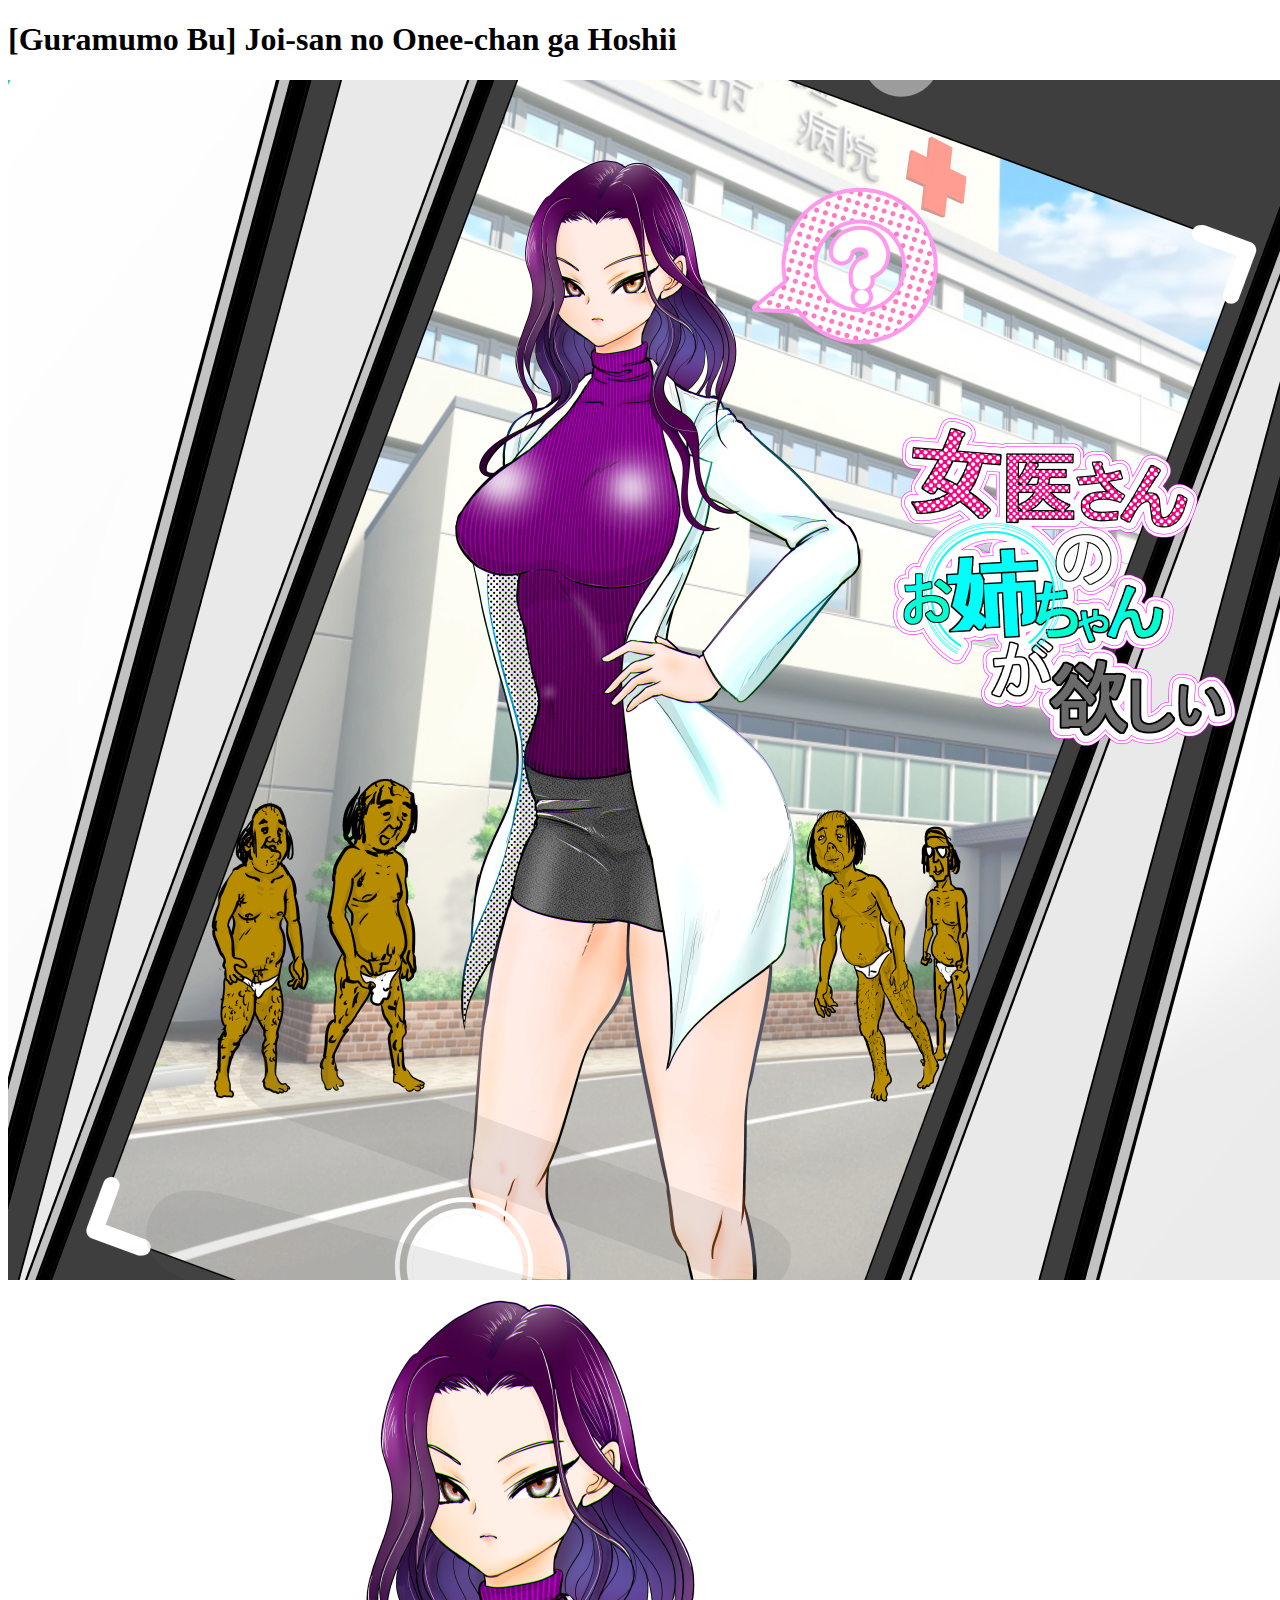
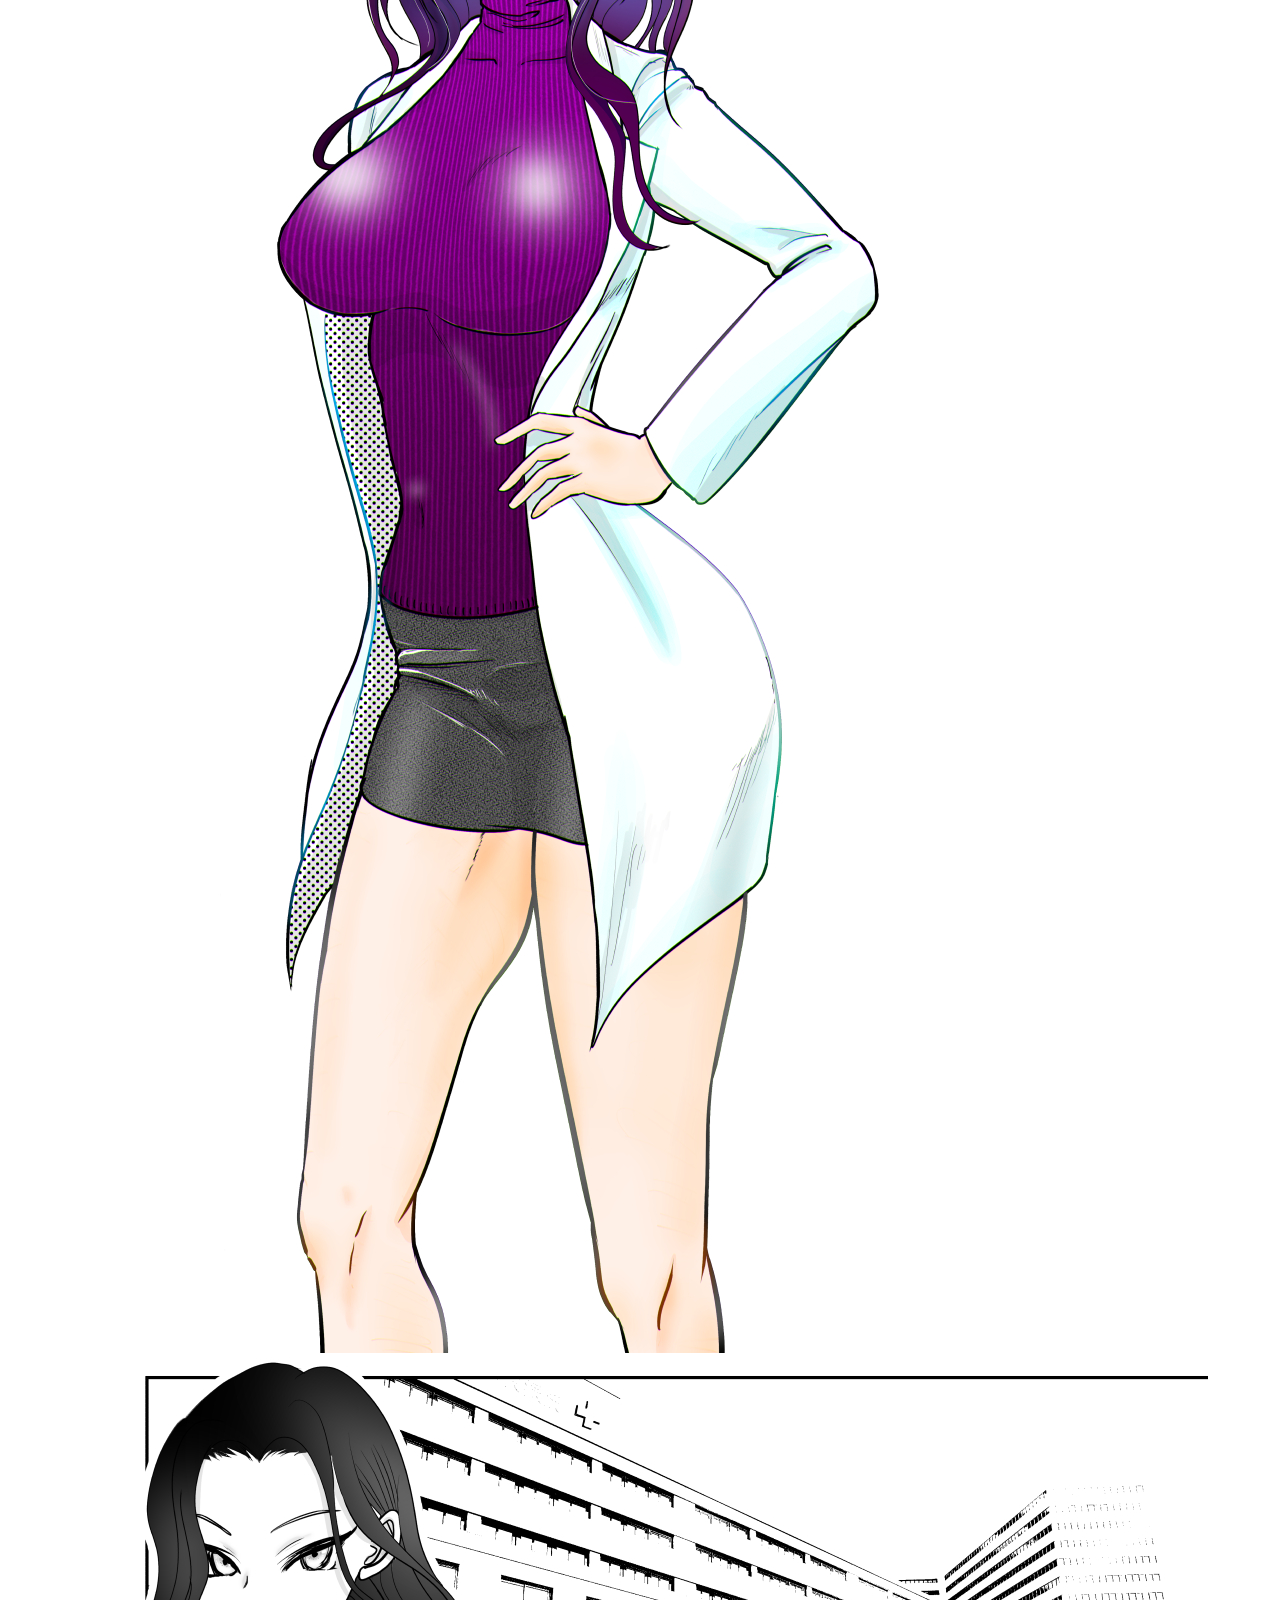
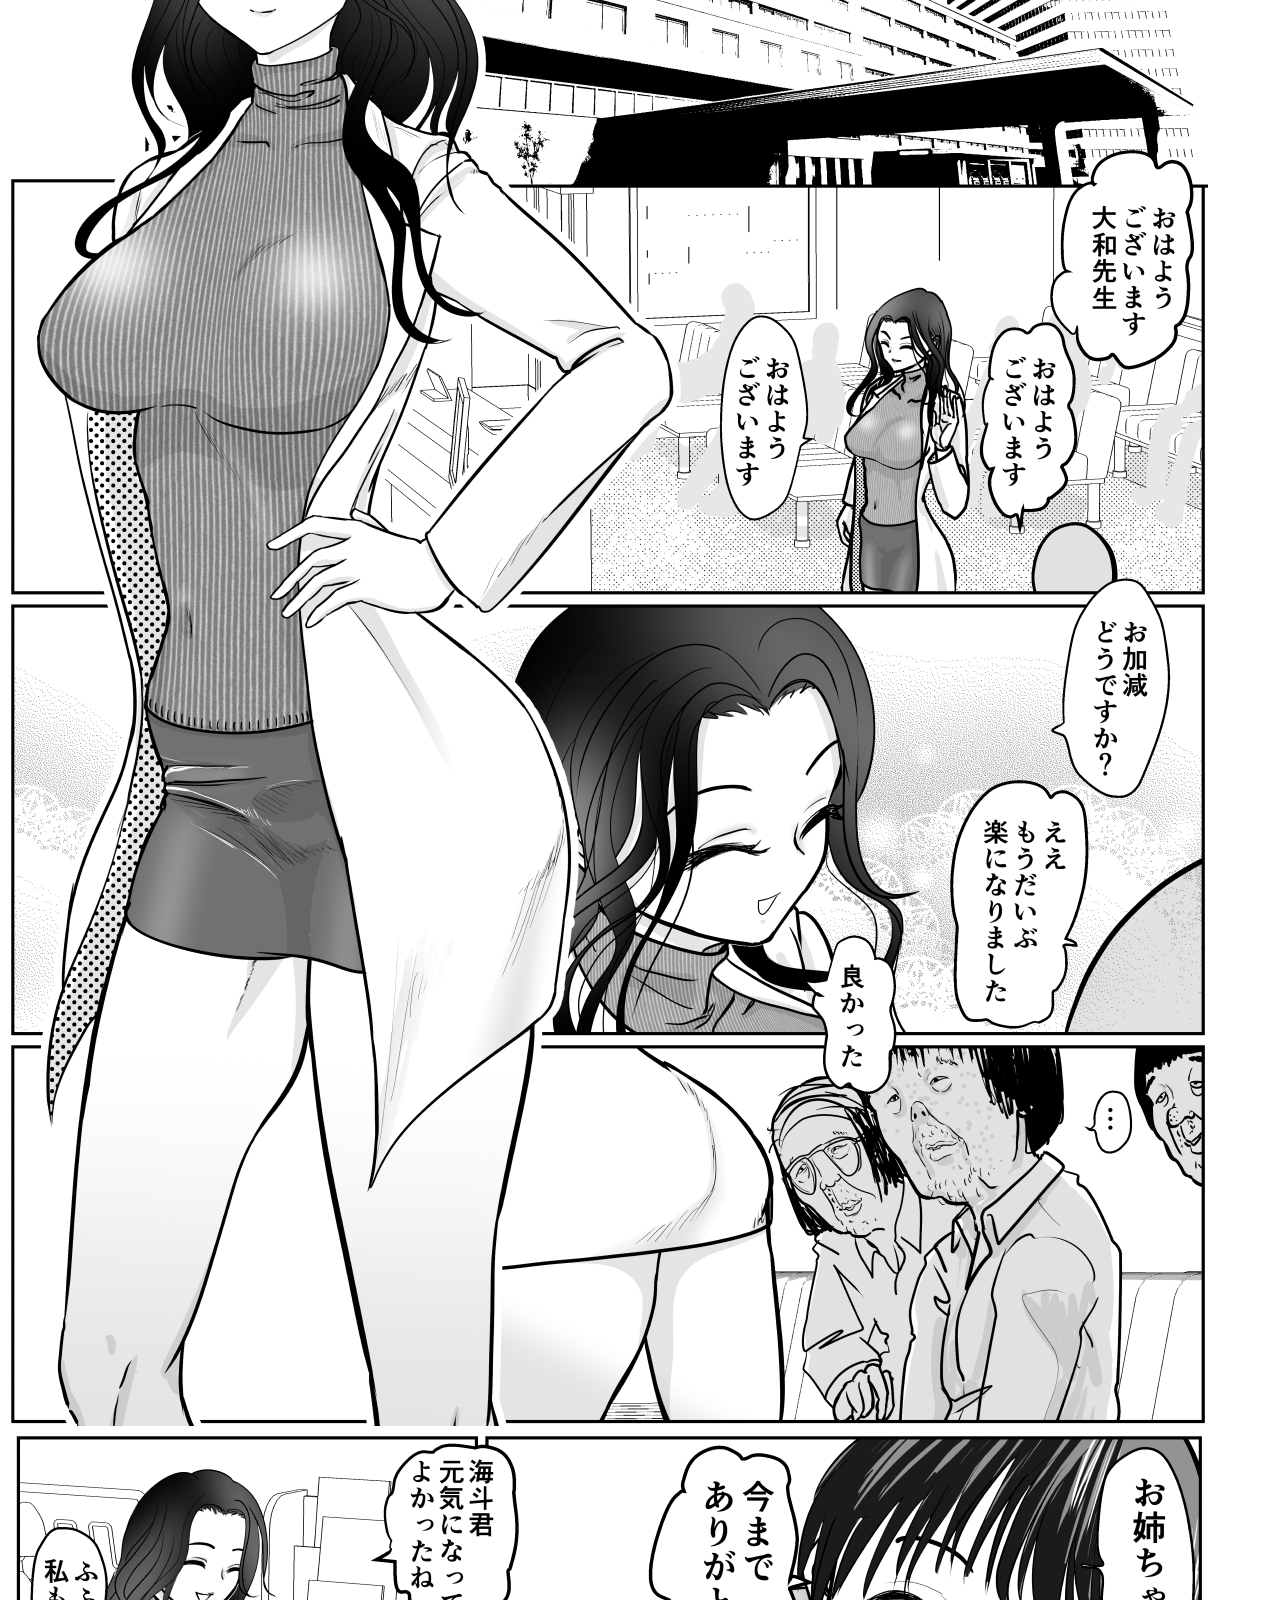
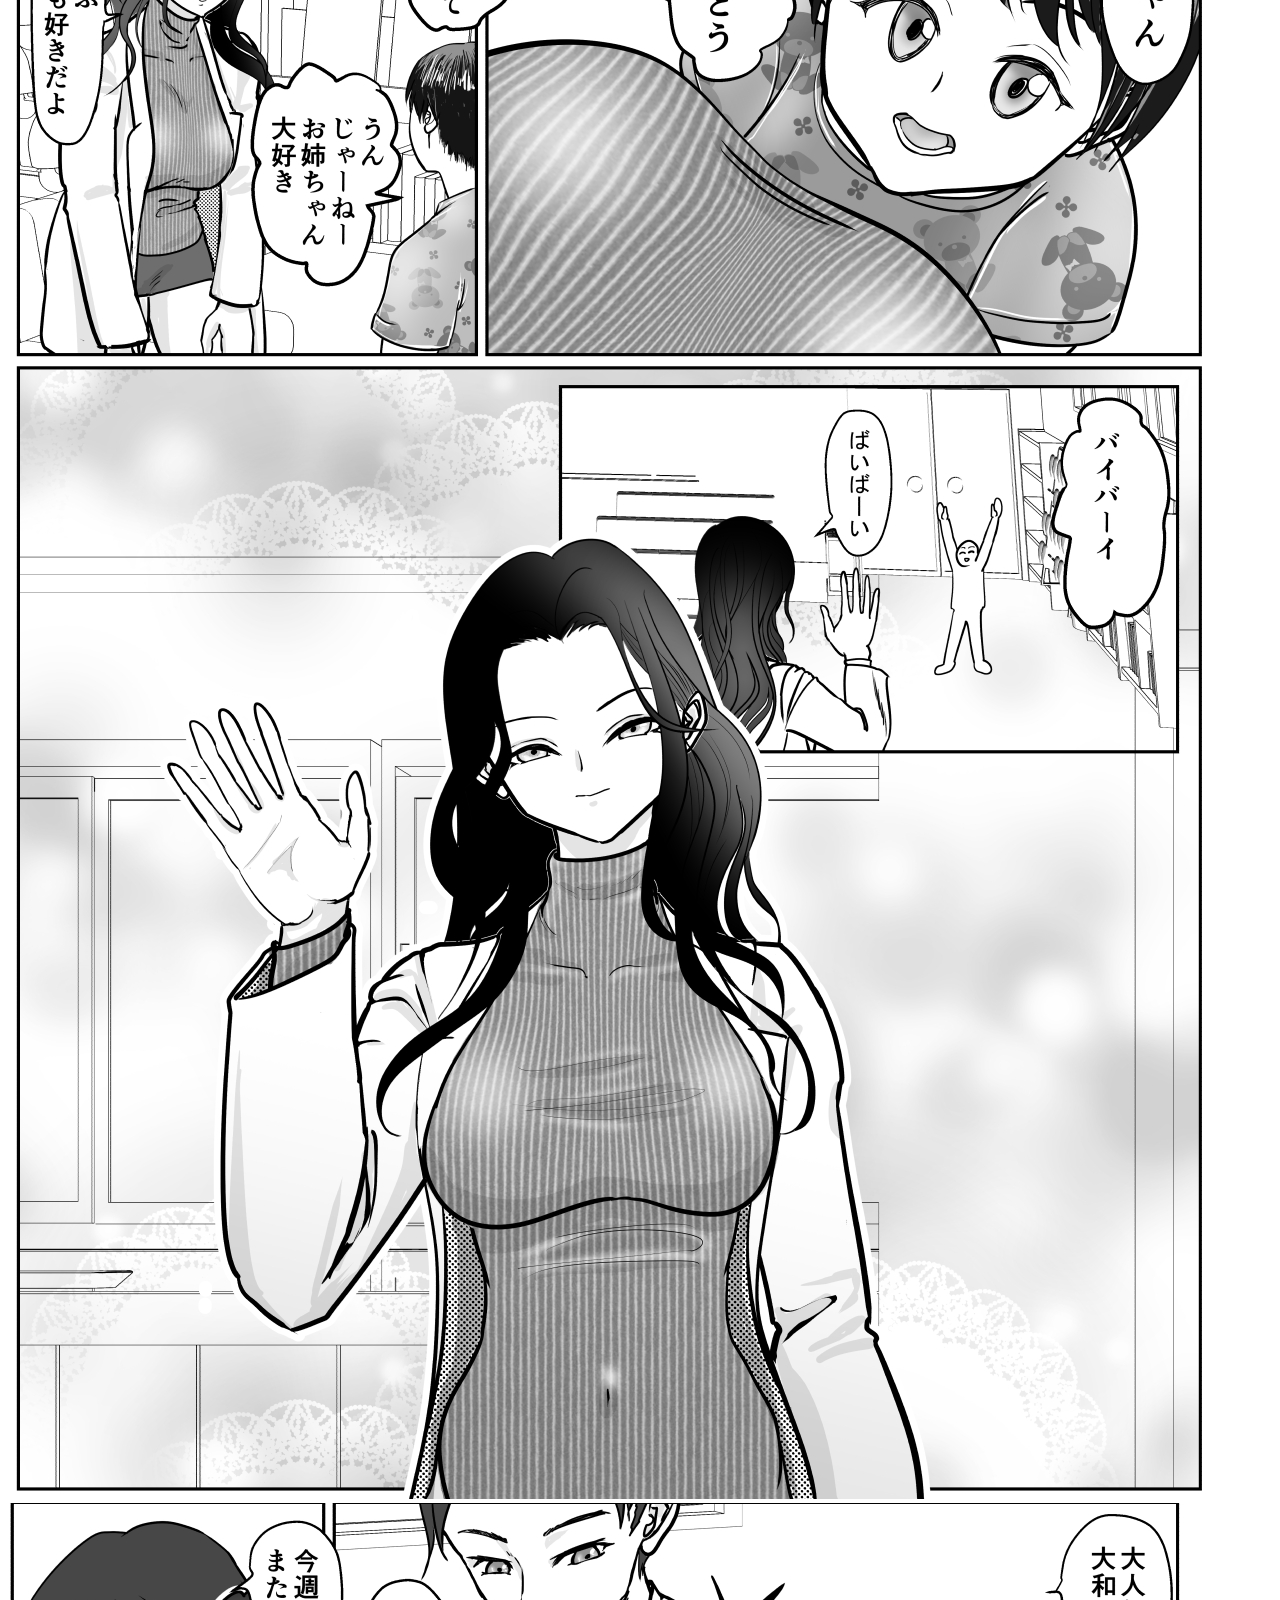
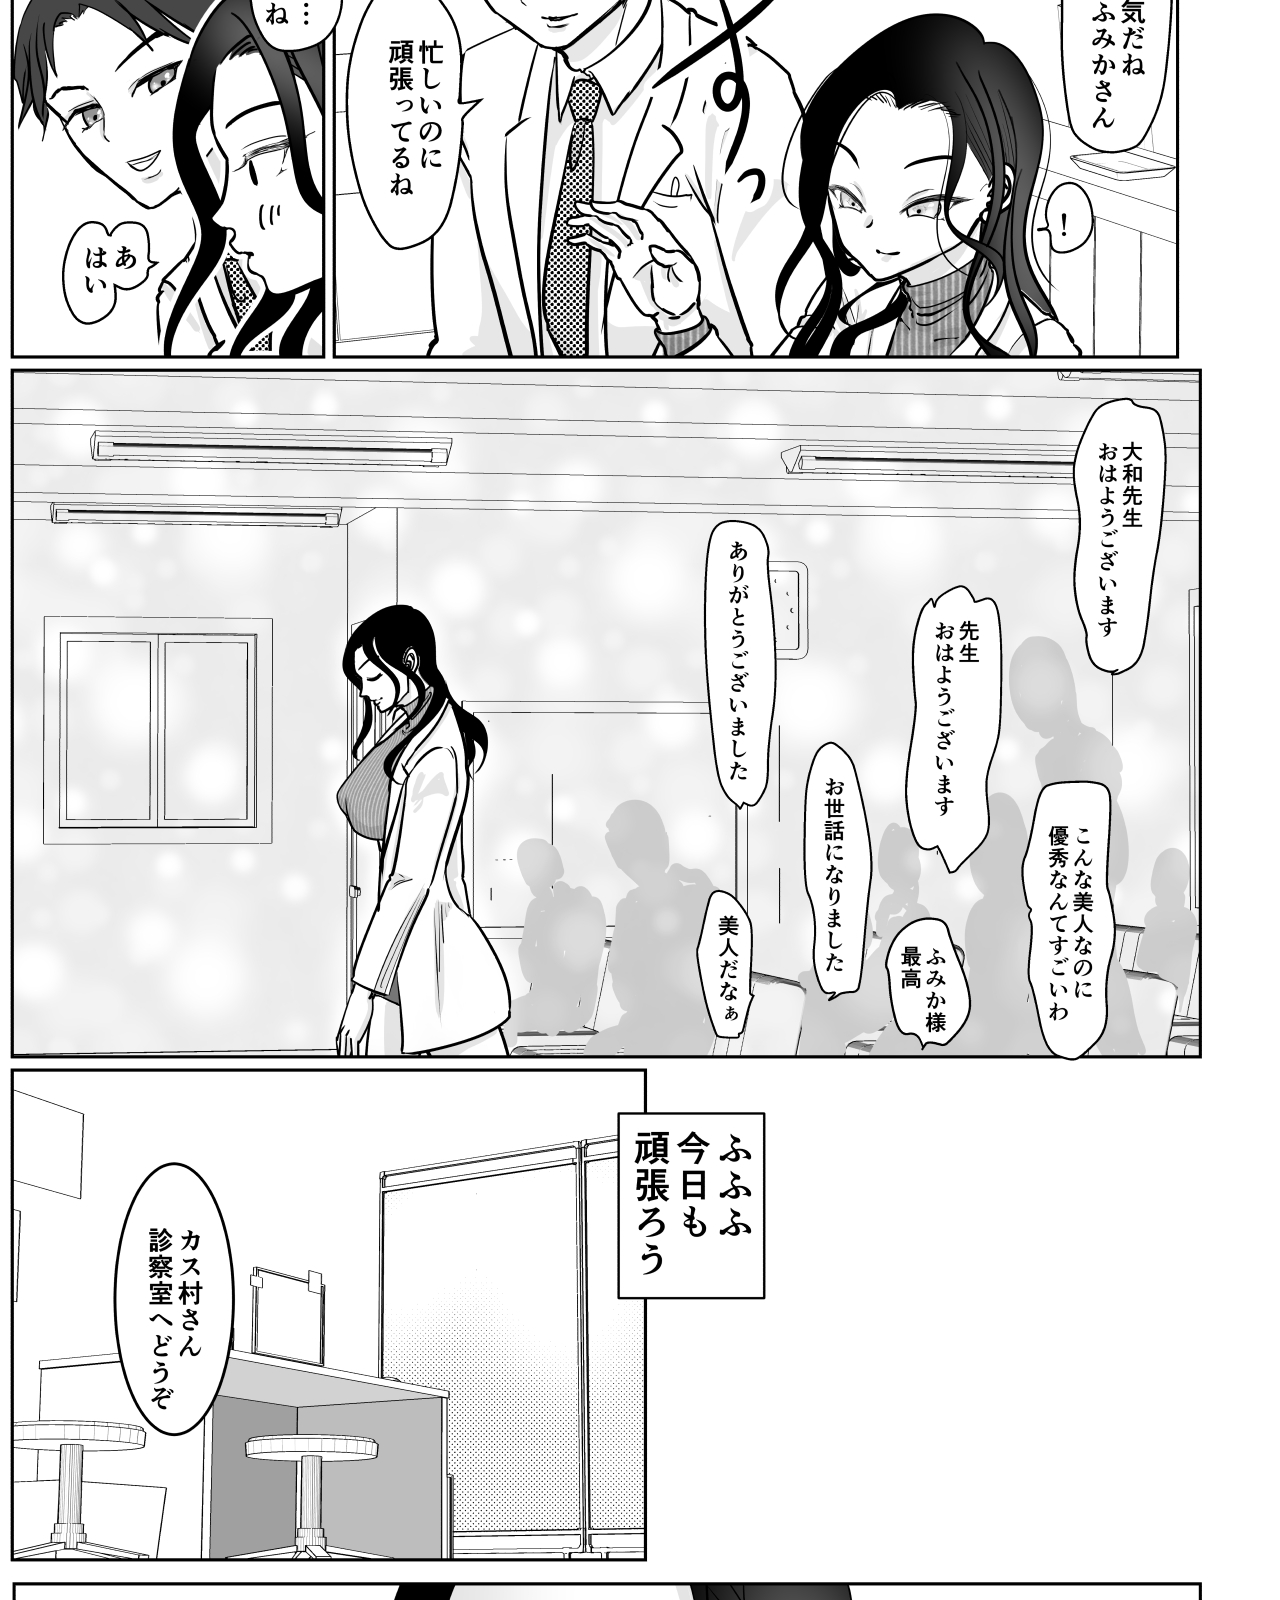
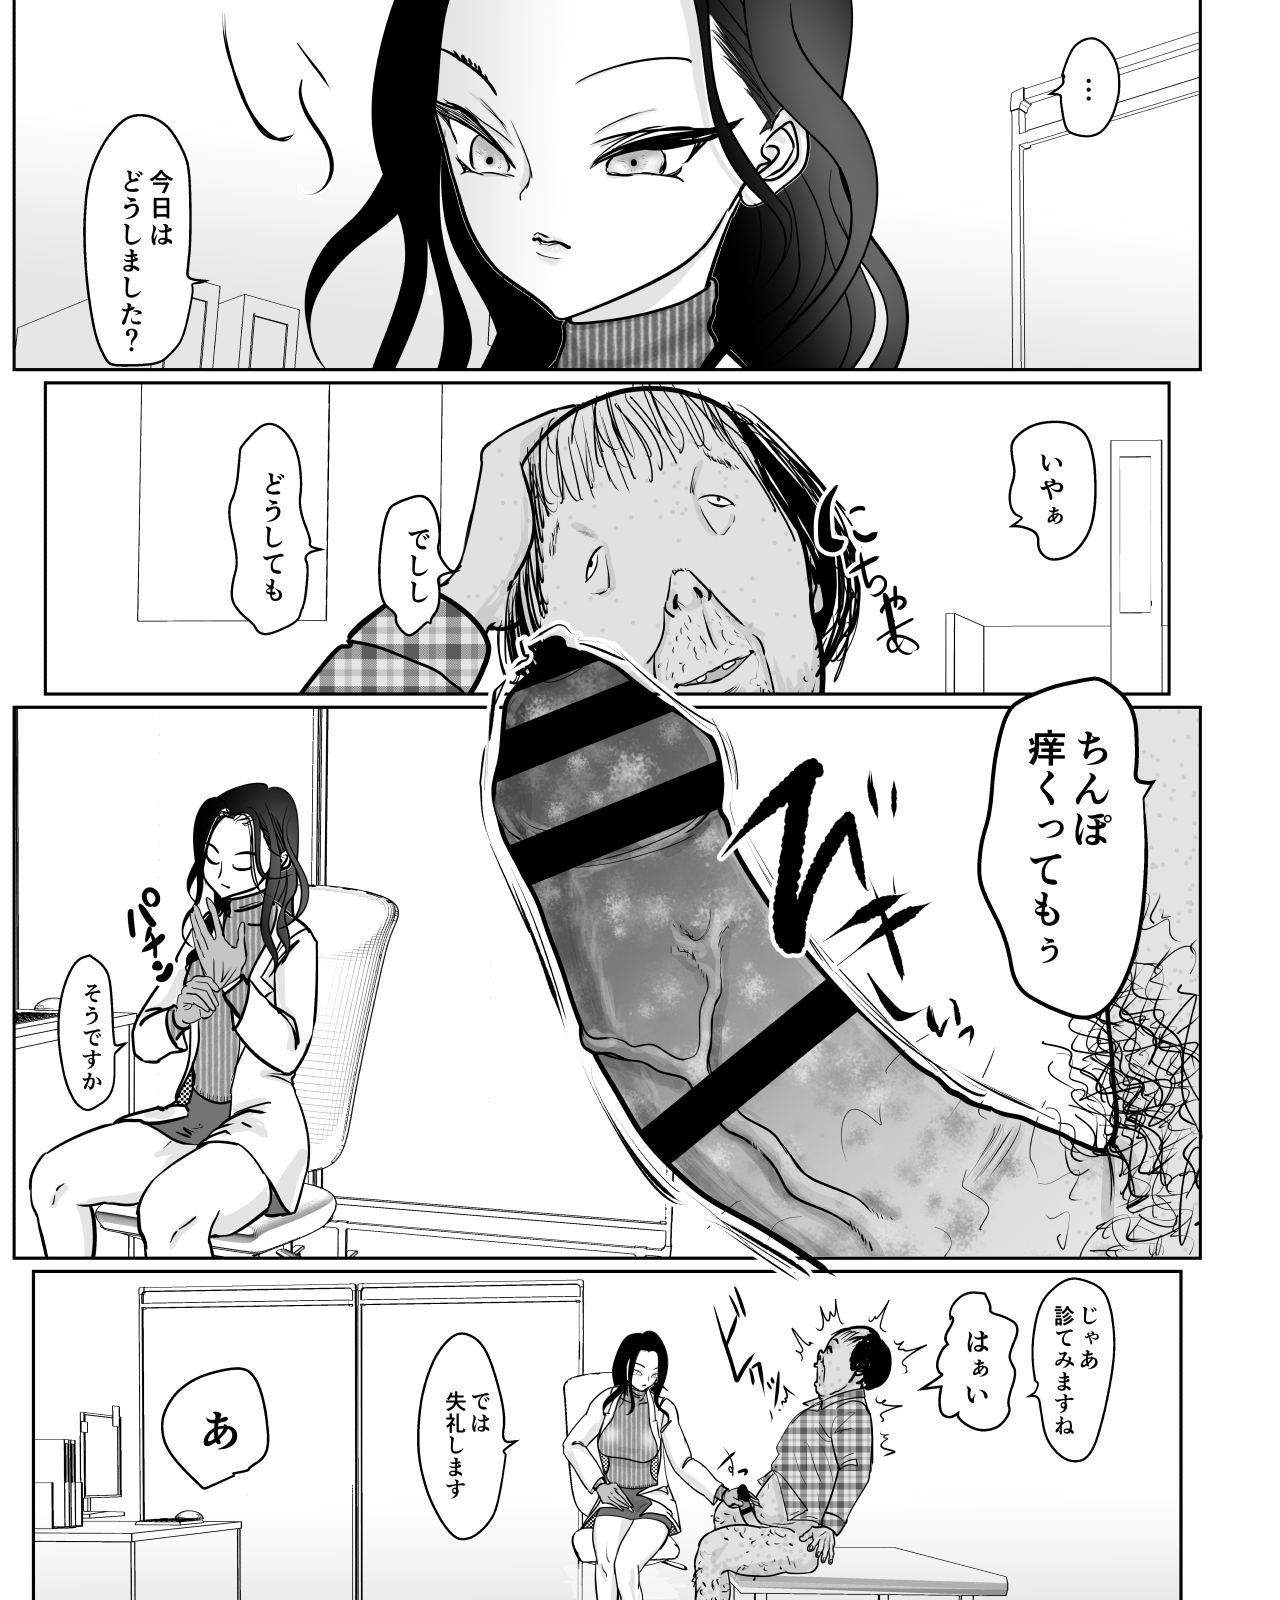
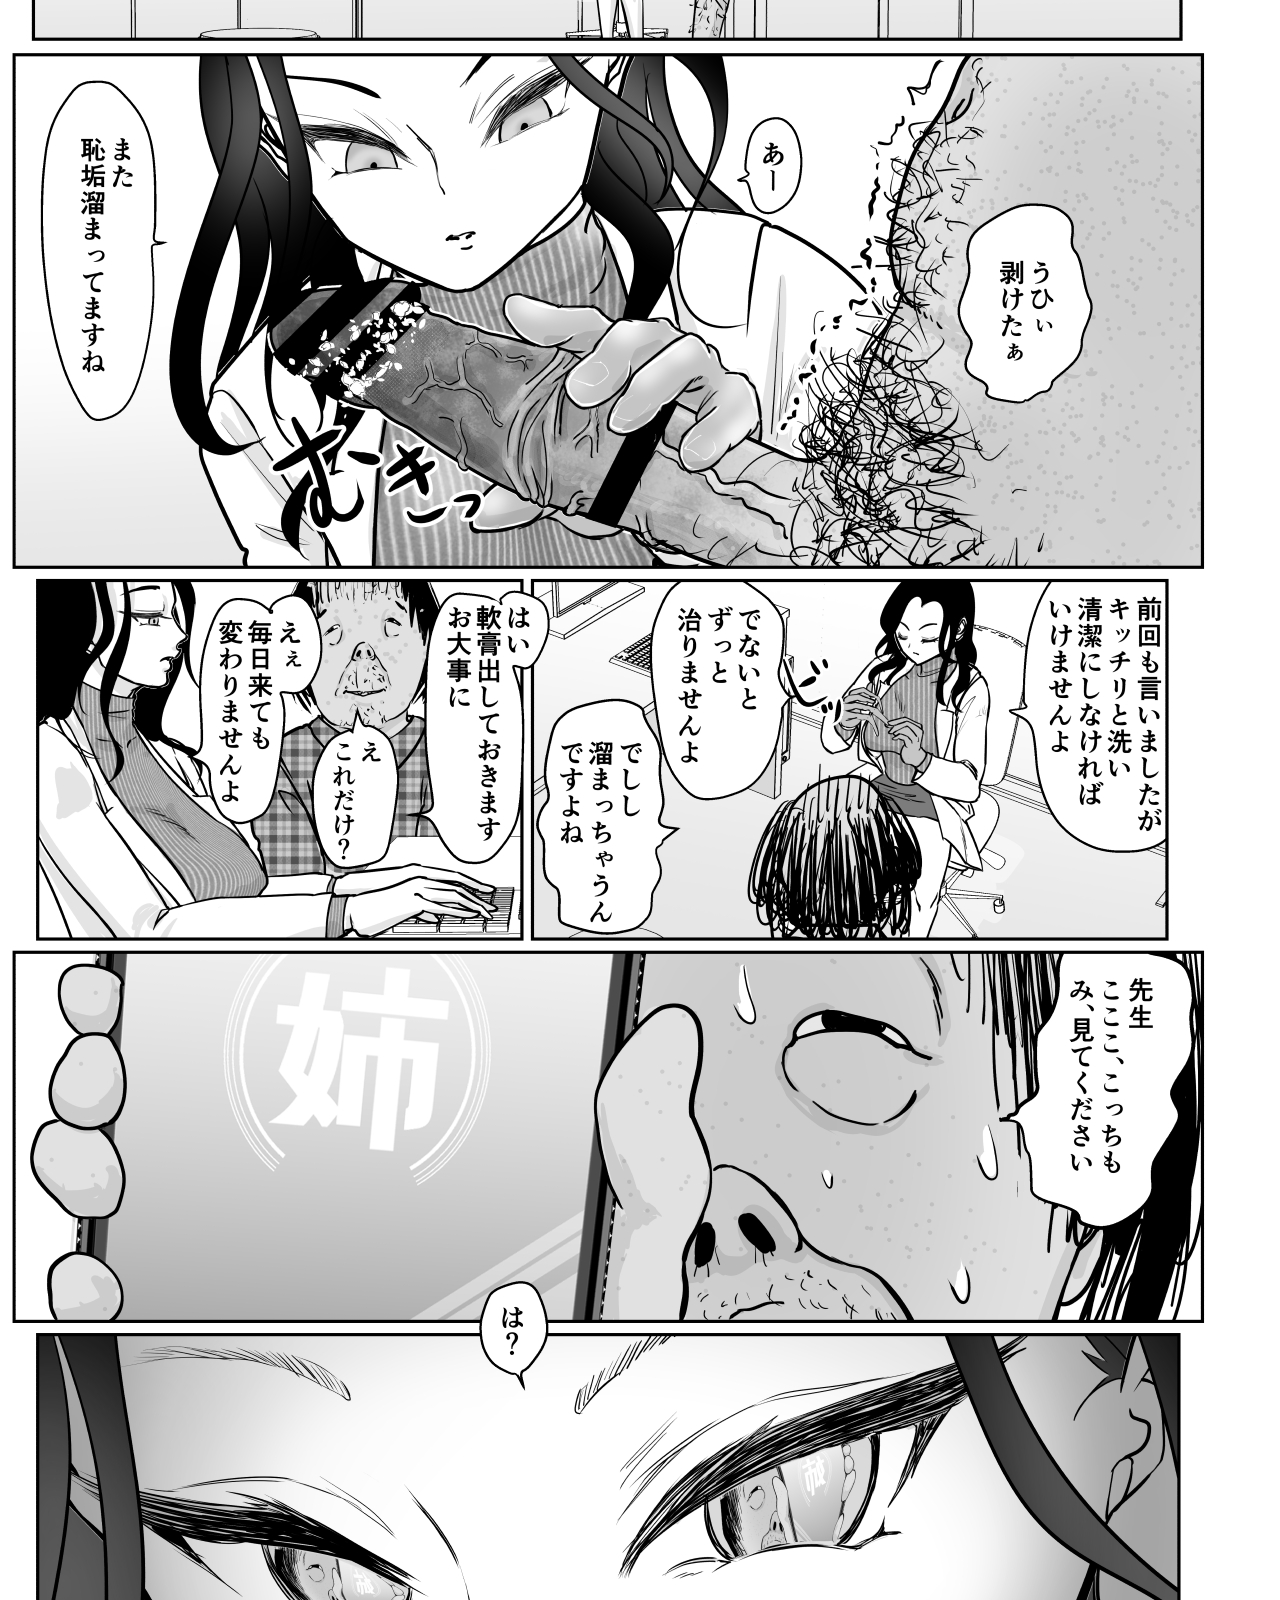
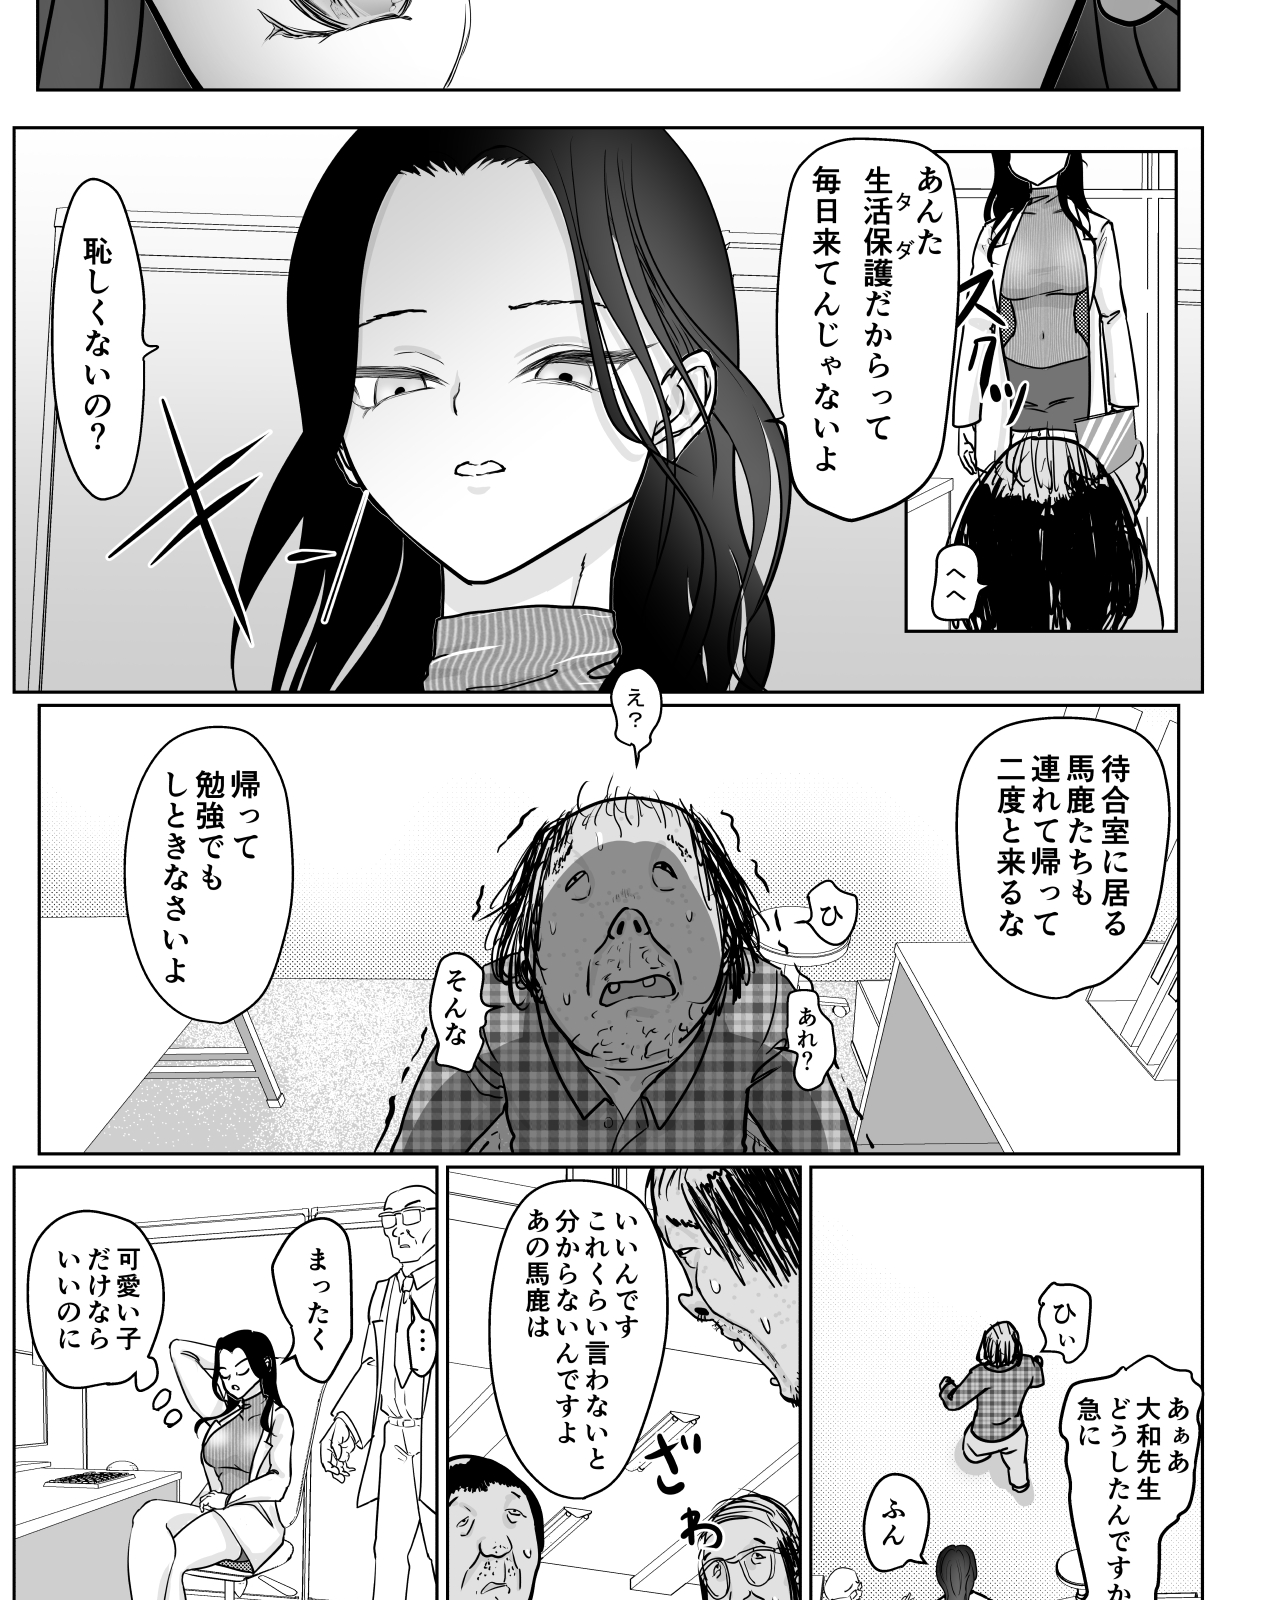
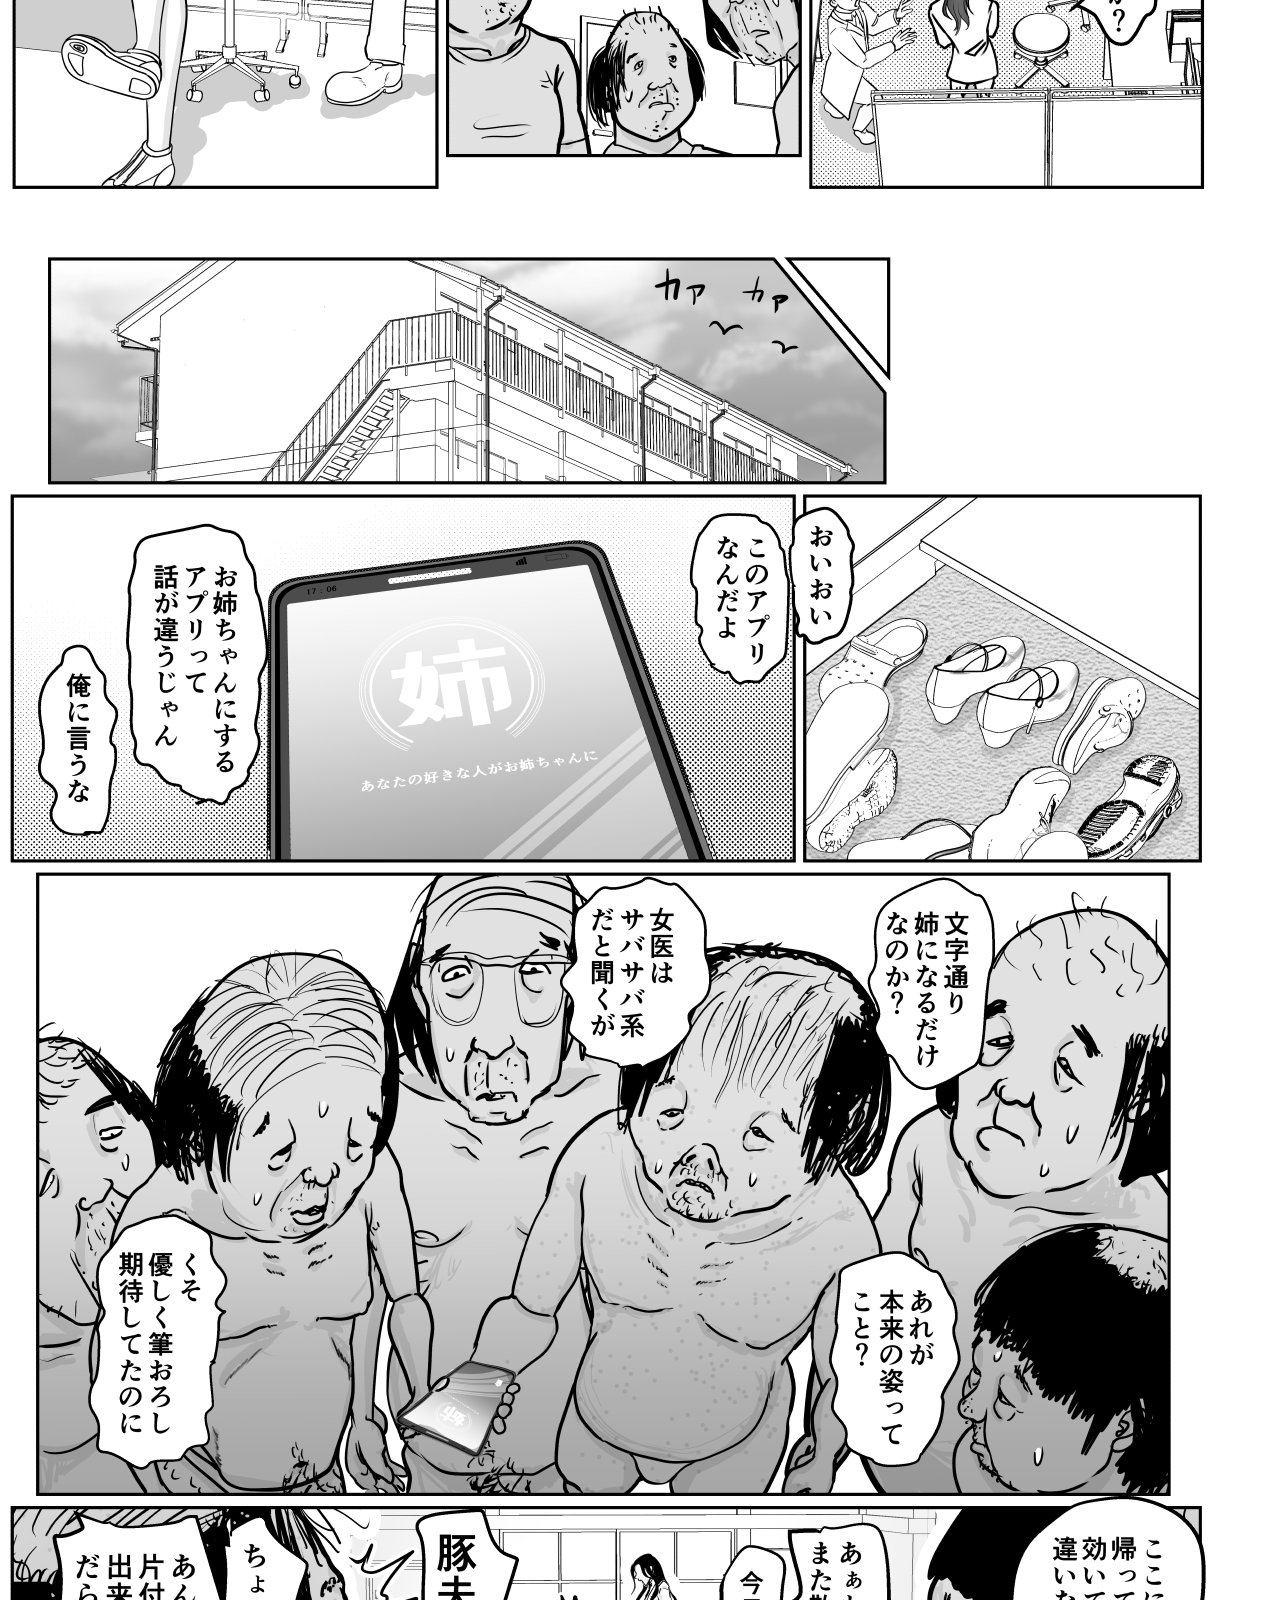
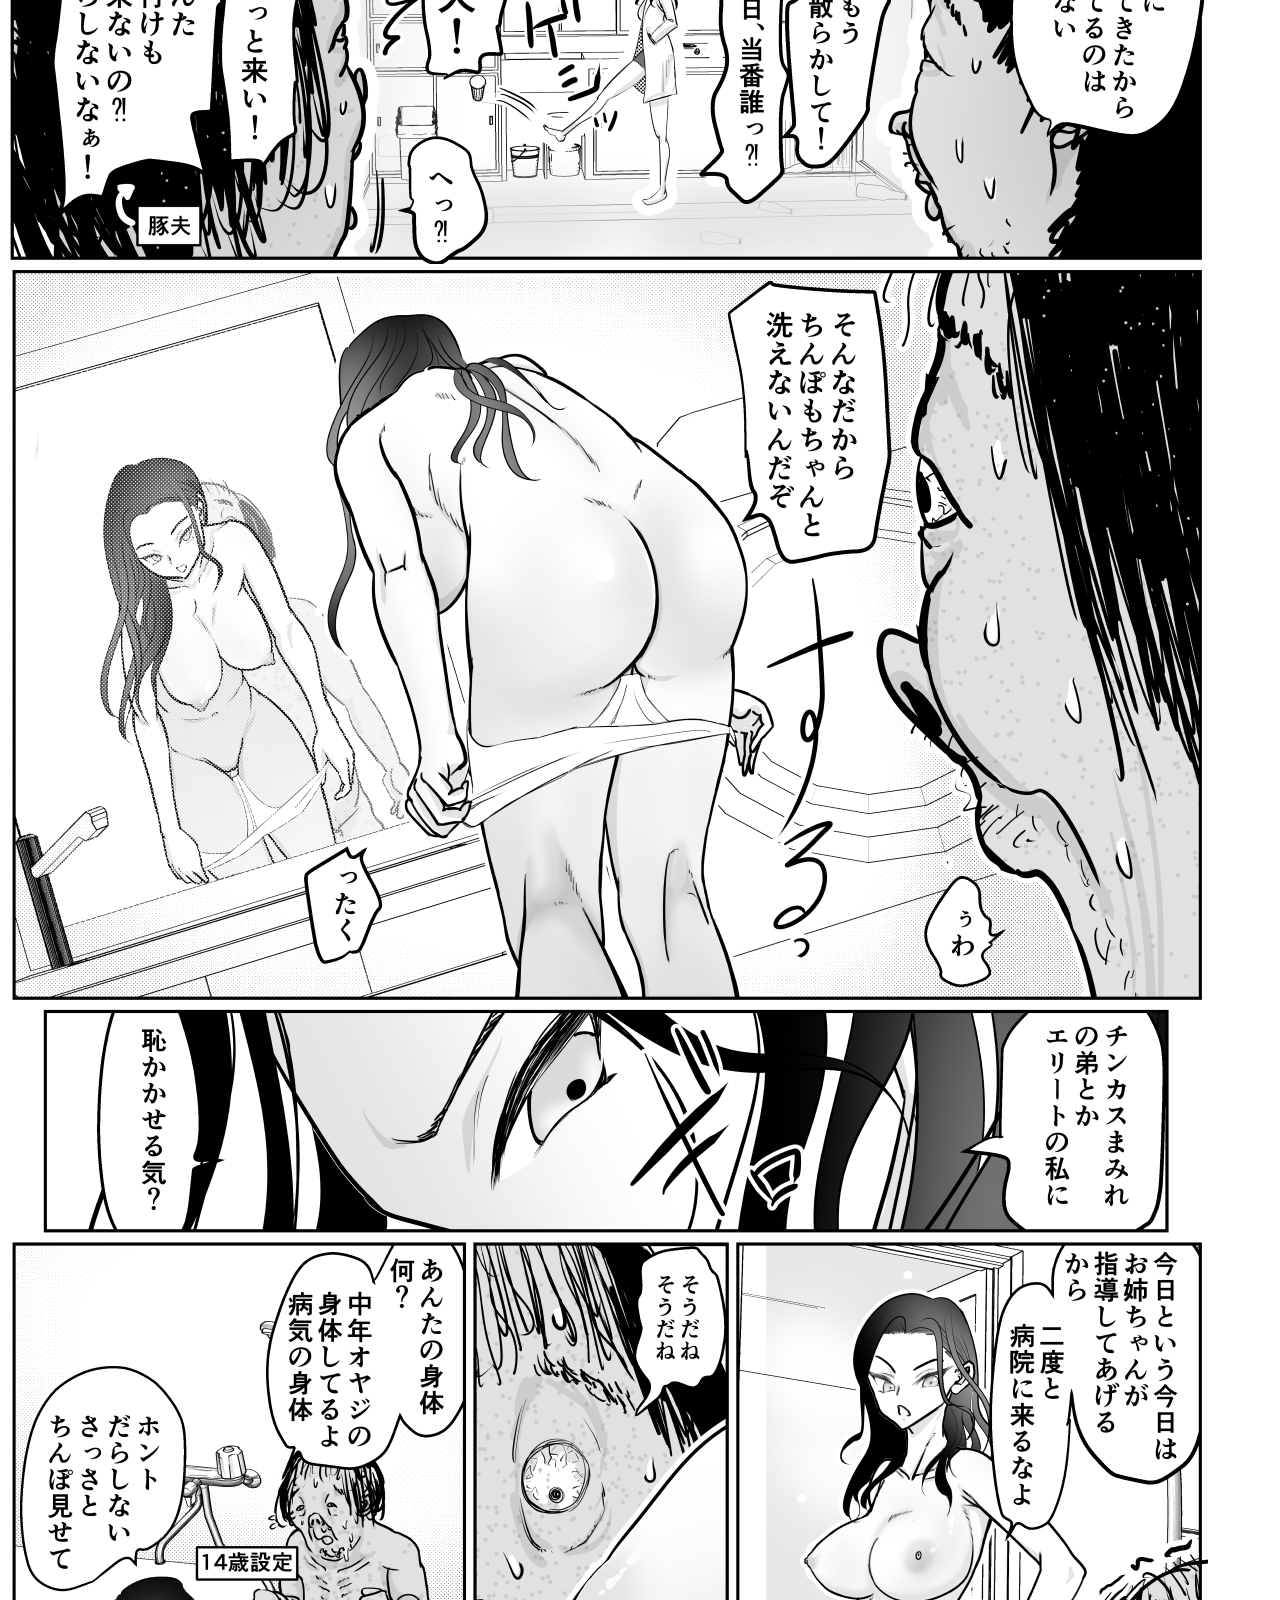
<file: html.html>
<!DOCTYPE html>
<html lang="en">
<head>
    <meta charset="UTF-8">
    <meta name="viewport" content="width=device-width, initial-scale=1.0">
    <title>My Photo Gallery</title>
    <link rel="stylesheet" href="styles.css">
</head>
<body>

    <header>
        <h1>[Guramumo Bu] Joi-san no Onee-chan ga Hoshii</h1>
    </header>

    <main class="gallery-container">
        <div class="gallery-item">
            <img src="guramumo_bu_joi-san_no_onee-chan_ga_hoshii/001.jpg">
        </div>
        <div class="gallery-item">
            <img src="guramumo_bu_joi-san_no_onee-chan_ga_hoshii/002.jpg">
        </div>
        <div class="gallery-item">
            <img src="guramumo_bu_joi-san_no_onee-chan_ga_hoshii/003.jpg">
        </div>       
        <div class="gallery-item">
            <img src="guramumo_bu_joi-san_no_onee-chan_ga_hoshii/004.jpg">
        </div>   
        <div class="gallery-item">
            <img src="guramumo_bu_joi-san_no_onee-chan_ga_hoshii/005.jpg">
        </div>     
        <div class="gallery-item">
            <img src="guramumo_bu_joi-san_no_onee-chan_ga_hoshii/006.jpg">
        </div> 
        <div class="gallery-item">
            <img src="guramumo_bu_joi-san_no_onee-chan_ga_hoshii/007.jpg">
        </div> 
        <div class="gallery-item">
            <img src="guramumo_bu_joi-san_no_onee-chan_ga_hoshii/008.jpg">
        </div> 
        <div class="gallery-item">
            <img src="guramumo_bu_joi-san_no_onee-chan_ga_hoshii/009.jpg">
        </div> 
        <div class="gallery-item">
            <img src="guramumo_bu_joi-san_no_onee-chan_ga_hoshii/010.jpg">
        </div> 
        <div class="gallery-item">
            <img src="guramumo_bu_joi-san_no_onee-chan_ga_hoshii/011.jpg">
        </div> 
        <div class="gallery-item">
            <img src="guramumo_bu_joi-san_no_onee-chan_ga_hoshii/012.jpg">
        </div> 
        <div class="gallery-item">
            <img src="guramumo_bu_joi-san_no_onee-chan_ga_hoshii/014.jpg">
        </div> 
        <div class="gallery-item">
            <img src="guramumo_bu_joi-san_no_onee-chan_ga_hoshii/015.jpg">
        </div> 
        <div class="gallery-item">
            <img src="guramumo_bu_joi-san_no_onee-chan_ga_hoshii/016.jpg">
        </div> 
        <div class="gallery-item">
            <img src="guramumo_bu_joi-san_no_onee-chan_ga_hoshii/017.jpg">
        </div>
        <div class="gallery-item">
            <img src="guramumo_bu_joi-san_no_onee-chan_ga_hoshii/018.jpg">
        </div> 
        <div class="gallery-item">
            <img src="guramumo_bu_joi-san_no_onee-chan_ga_hoshii/019.jpg">
        </div> 
        <div class="gallery-item">
            <img src="guramumo_bu_joi-san_no_onee-chan_ga_hoshii/020.jpg">
        </div> 
        <div class="gallery-item">
            <img src="guramumo_bu_joi-san_no_onee-chan_ga_hoshii/021.jpg">
        </div> 
        <div class="gallery-item">
            <img src="guramumo_bu_joi-san_no_onee-chan_ga_hoshii/022.jpg">
        </div> 
        <div class="gallery-item">
            <img src="guramumo_bu_joi-san_no_onee-chan_ga_hoshii/023.jpg">
        </div> 
        <div class="gallery-item">
            <img src="guramumo_bu_joi-san_no_onee-chan_ga_hoshii/024.jpg">
        </div> 
        <div class="gallery-item">
            <img src="guramumo_bu_joi-san_no_onee-chan_ga_hoshii/025.jpg">
        </div> 
        <div class="gallery-item">
            <img src="guramumo_bu_joi-san_no_onee-chan_ga_hoshii/026.jpg">
        </div> 
        <div class="gallery-item">
            <img src="guramumo_bu_joi-san_no_onee-chan_ga_hoshii/027.jpg">
        </div> 
        <div class="gallery-item">
            <img src="guramumo_bu_joi-san_no_onee-chan_ga_hoshii/029.jpg">
        </div> 
        <div class="gallery-item">
            <img src="guramumo_bu_joi-san_no_onee-chan_ga_hoshii/030.jpg">
        </div> 
        <div class="gallery-item">
            <img src="guramumo_bu_joi-san_no_onee-chan_ga_hoshii/031.jpg">
        </div> 
        <div class="gallery-item">
            <img src="guramumo_bu_joi-san_no_onee-chan_ga_hoshii/032.jpg">
        </div> 
        <div class="gallery-item">
            <img src="guramumo_bu_joi-san_no_onee-chan_ga_hoshii/033.jpg">
        </div> 
        <div class="gallery-item">
            <img src="guramumo_bu_joi-san_no_onee-chan_ga_hoshii/034.jpg">
        </div> 
        <div class="gallery-item">
            <img src="guramumo_bu_joi-san_no_onee-chan_ga_hoshii/035.jpg">
        </div> 
        <div class="gallery-item">
            <img src="guramumo_bu_joi-san_no_onee-chan_ga_hoshii/036.jpg">
        </div> 
        <div class="gallery-item">
            <img src="guramumo_bu_joi-san_no_onee-chan_ga_hoshii/037.jpg">
        </div> 
        <div class="gallery-item">
            <img src="guramumo_bu_joi-san_no_onee-chan_ga_hoshii/038.jpg">
        </div> 
        <div class="gallery-item">
            <img src="guramumo_bu_joi-san_no_onee-chan_ga_hoshii/039.jpg">
        </div> 
        <div class="gallery-item">
            <img src="guramumo_bu_joi-san_no_onee-chan_ga_hoshii/040.jpg">
        </div> 
        <div class="gallery-item">
            <img src="guramumo_bu_joi-san_no_onee-chan_ga_hoshii/041.jpg">
        </div> 
        <div class="gallery-item">
            <img src="guramumo_bu_joi-san_no_onee-chan_ga_hoshii/042.jpg">
        </div>
        <div class="gallery-item">
            <img src="guramumo_bu_joi-san_no_onee-chan_ga_hoshii/043.jpg">
        </div>
        <div class="gallery-item">
            <img src="guramumo_bu_joi-san_no_onee-chan_ga_hoshii/044.jpg">
        </div>
        </main>

</body>
</html>
</file>
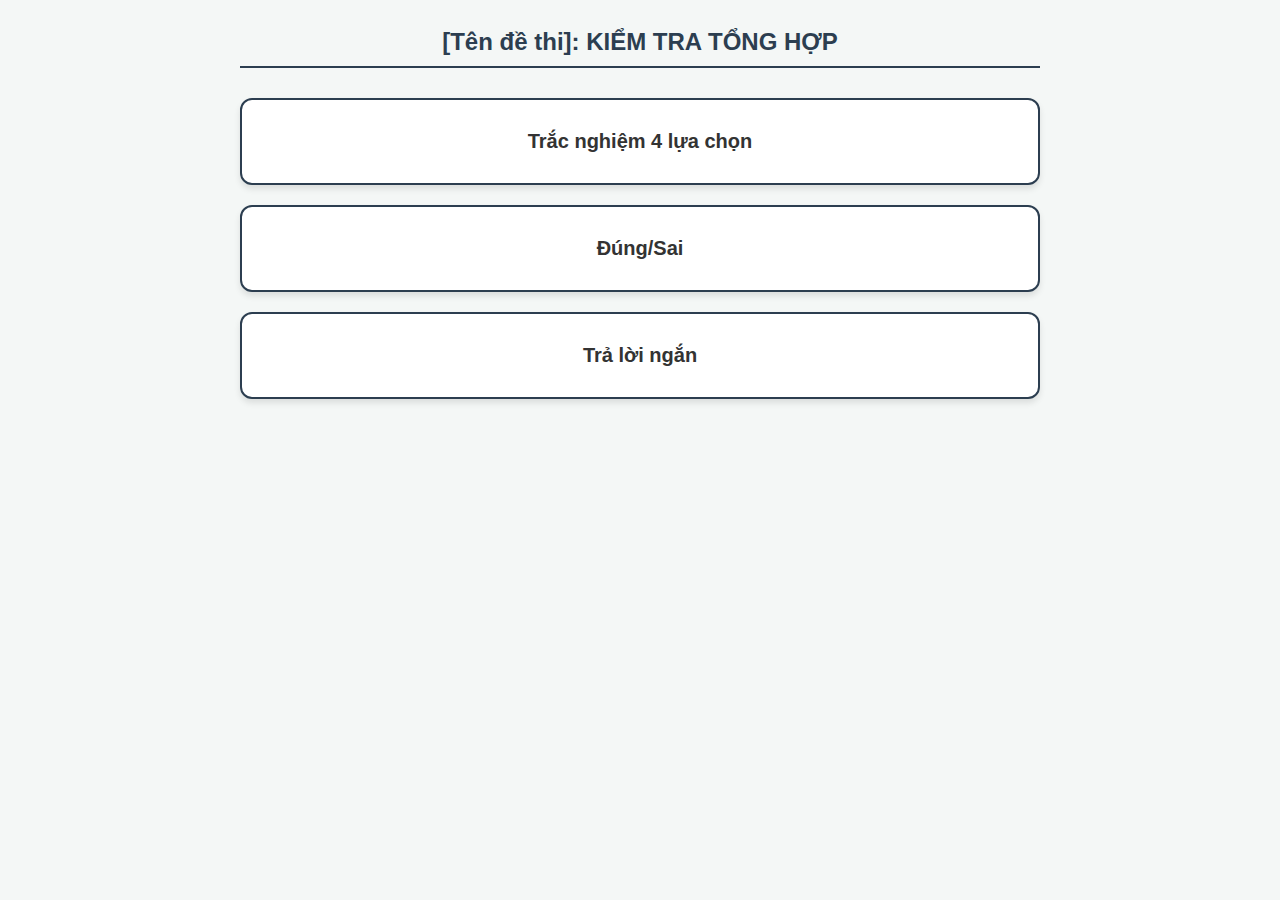
<file: index.html.html>
<!DOCTYPE html>
<html lang="vi">
<head>
    <meta charset="UTF-8">
    <title>Hệ thống Thi Online</title>
    <style>
        :root { --primary: #2c3e50; --bg: #f4f7f6; }
        body { font-family: 'Segoe UI', Tahoma, Geneva, Verdana, sans-serif; background: var(--bg); padding: 20px; color: #333; }
        .container { max-width: 800px; margin: auto; }
        
        /* Tên đề thi */
        .exam-title { text-align: center; color: var(--primary); font-size: 24px; font-weight: bold; margin-bottom: 30px; border-bottom: 2px solid var(--primary); padding-bottom: 10px; }

        /* 3 Hình chữ nhật chính */
        .section-box { 
            background: white; border: 2px solid var(--primary); border-radius: 12px; 
            padding: 30px; margin-bottom: 20px; text-align: center; 
            cursor: pointer; transition: 0.3s; font-size: 20px; font-weight: bold;
            box-shadow: 0 4px 6px rgba(0,0,0,0.1);
        }
        .section-box:hover { background: #ecf0f1; transform: translateY(-5px); }

        /* Vùng làm bài */
        #quiz-container { display: none; background: white; padding: 20px; border-radius: 12px; }
        .question { margin-bottom: 25px; padding-bottom: 15px; border-bottom: 1px solid #ddd; }
        .options-grid { display: grid; grid-template-columns: 1fr 1fr; gap: 10px; margin-top: 10px; }
        
        /* Nút chức năng */
        .btn { padding: 10px 20px; border: none; border-radius: 5px; cursor: pointer; font-weight: bold; margin: 5px; }
        .btn-submit { background: #27ae60; color: white; }
        .btn-review { background: #3498db; color: white; }

        /* Kết quả */
        #result-screen { display: none; text-align: center; background: white; padding: 40px; border-radius: 12px; }
        .score-display { font-size: 48px; color: #e67e22; }
    </style>
</head>
<body>

<div class="container">
    <div class="exam-title">[Tên đề thi]: KIỂM TRA TỔNG HỢP</div>

    <div id="main-menu">
        <div class="section-box" onclick="startQuiz('multiple_choice')">Trắc nghiệm 4 lựa chọn</div>
        <div class="section-box" onclick="startQuiz('true_false')">Đúng/Sai</div>
        <div class="section-box" onclick="startQuiz('short_answer')">Trả lời ngắn</div>
    </div>

    <div id="quiz-container">
        <div id="questions-list"></div>
        <button class="btn btn-submit" onclick="submitExam()">Nộp bài</button>
    </div>

    <div id="result-screen">
        <h2>Kết quả của bạn</h2>
        <div class="score-display" id="final-score">0/10</div>
        <div id="review-buttons">
            <button class="btn btn-review" onclick="filterResults('correct')">Coi đáp án đúng</button>
            <button class="btn btn-review" onclick="filterResults('wrong')">Coi đáp án sai</button>
            <button class="btn btn-review" onclick="filterResults('all')">Coi toàn bộ theo đề gốc</button>
        </div>
        <div id="history-log" style="margin-top: 20px; font-size: 0.9em; color: #666;"></div>
    </div>
</div>

<script>
/* DỮ LIỆU MẪU (Giáo viên sẽ nhập hàng loạt vào đây) */
const database = {
    multiple_choice: [
        { q: "Thủ đô của Việt Nam là gì?", options: ["Hà Nội", "Hồ Chí Minh", "Đà Nẵng", "Cần Thơ"], correct: 0 },
        { q: "2 + 2 bằng mấy?", options: ["3", "4", "5", "6"], correct: 1 }
    ],
    true_false: [
        { 
            q: "Chọn Đúng/Sai cho các phát biểu về Trái Đất:", 
            sub: [
                { text: "Trái đất hình vuông", correct: false },
                { text: "Trái đất quay quanh Mặt trời", correct: true },
                { text: "Mặt trăng là vệ tinh của Trái đất", correct: true },
                { text: "Nước chiếm 1% bề mặt Trái đất", correct: false }
            ] 
        }
    ],
    short_answer: [] // Để trống để thử thông báo "Không có câu hỏi"
};

let currentType = '';
let userAnswers = [];

// Khởi tạo bài thi
function startQuiz(type) {
    if (database[type].length === 0) {
        alert("Không có câu hỏi");
        return;
    }
    currentType = type;
    document.getElementById('main-menu').style.display = 'none';
    document.getElementById('quiz-container').style.display = 'block';
    renderQuestions(type);
}

// Render câu hỏi (Tự động Shuffle)
function renderQuestions(type) {
    const list = document.getElementById('questions-list');
    list.innerHTML = '';
    let questions = [...database[type]];
    
    // Shuffle câu hỏi
    questions.sort(() => Math.random() - 0.5);

    questions.forEach((item, idx) => {
        let html = `<div class="question"><p><b>Câu ${idx+1}:</b> ${item.q}</p>`;
        
        if (type === 'multiple_choice') {
            item.options.forEach((opt, oIdx) => {
                html += `<label><input type="radio" name="q${idx}" value="${oIdx}"> ${opt}</label><br>`;
            });
        } else if (type === 'true_false') {
            item.sub.forEach((s, sIdx) => {
                html += `<div style="margin-left:20px;">${s.text}: 
                    <input type="radio" name="q${idx}s${sIdx}" value="true"> Đ 
                    <input type="radio" name="q${idx}s${sIdx}" value="false"> S</div>`;
            });
        } else if (type === 'short_answer') {
            html += `<input type="number" name="q${idx}" step="any">`;
        }
        
        html += `</div>`;
        list.innerHTML += html;
    });
}

// Tính điểm theo logic yêu cầu
function submitExam() {
    const questions = database[currentType];
    let totalPoints = 0;
    const pointsPerQuestion = 10 / questions.length;

    questions.forEach((item, idx) => {
        if (currentType === 'multiple_choice') {
            const selected = document.querySelector(`input[name="q${idx}"]:checked`);
            if (selected && parseInt(selected.value) === item.correct) totalPoints += pointsPerQuestion;
        } 
        else if (currentType === 'true_false') {
            let correctSubCount = 0;
            item.sub.forEach((s, sIdx) => {
                const sel = document.querySelector(`input[name="q${idx}s${sIdx}"]:checked`);
                if (sel && (sel.value === 'true') === s.correct) correctSubCount++;
            });
            // Công thức 1/10, 2/10, 5/10, 10/10
            if (correctSubCount === 1) totalPoints += (pointsPerQuestion * 0.1);
            else if (correctSubCount === 2) totalPoints += (pointsPerQuestion * 0.2);
            else if (correctSubCount === 3) totalPoints += (pointsPerQuestion * 0.5);
            else if (correctSubCount === 4) totalPoints += pointsPerQuestion;
        }
    });

    const finalScore = Math.round(totalPoints * 10) / 10;
    showResult(finalScore);
}

function showResult(score) {
    document.getElementById('quiz-container').style.display = 'none';
    document.getElementById('result-screen').style.display = 'block';
    document.getElementById('final-score').innerText = `${score}/10`;
    
    // Lưu LocalStorage
    let history = JSON.parse(localStorage.getItem('exam_history') || "[]");
    history.push({ type: currentType, score: score, date: new Date().toLocaleString() });
    localStorage.setItem('exam_history', JSON.stringify(history));
    
    renderHistory();
}

function renderHistory() {
    let history = JSON.parse(localStorage.getItem('exam_history') || "[]");
    let html = "<b>Lịch sử làm bài:</b><br>";
    history.forEach(h => html += `- Dạng: ${h.type}, Điểm: ${h.score}, Lúc: ${h.date}<br>`);
    document.getElementById('history-log').innerHTML = html;
}

// Chức năng xem lại đáp án (Mô phỏng)
function filterResults(mode) {
    alert("Tính năng đang hiển thị theo chế độ: " + mode);
}
</script>
</body>
</html>
</file>
<file: styles.css>

</file>
